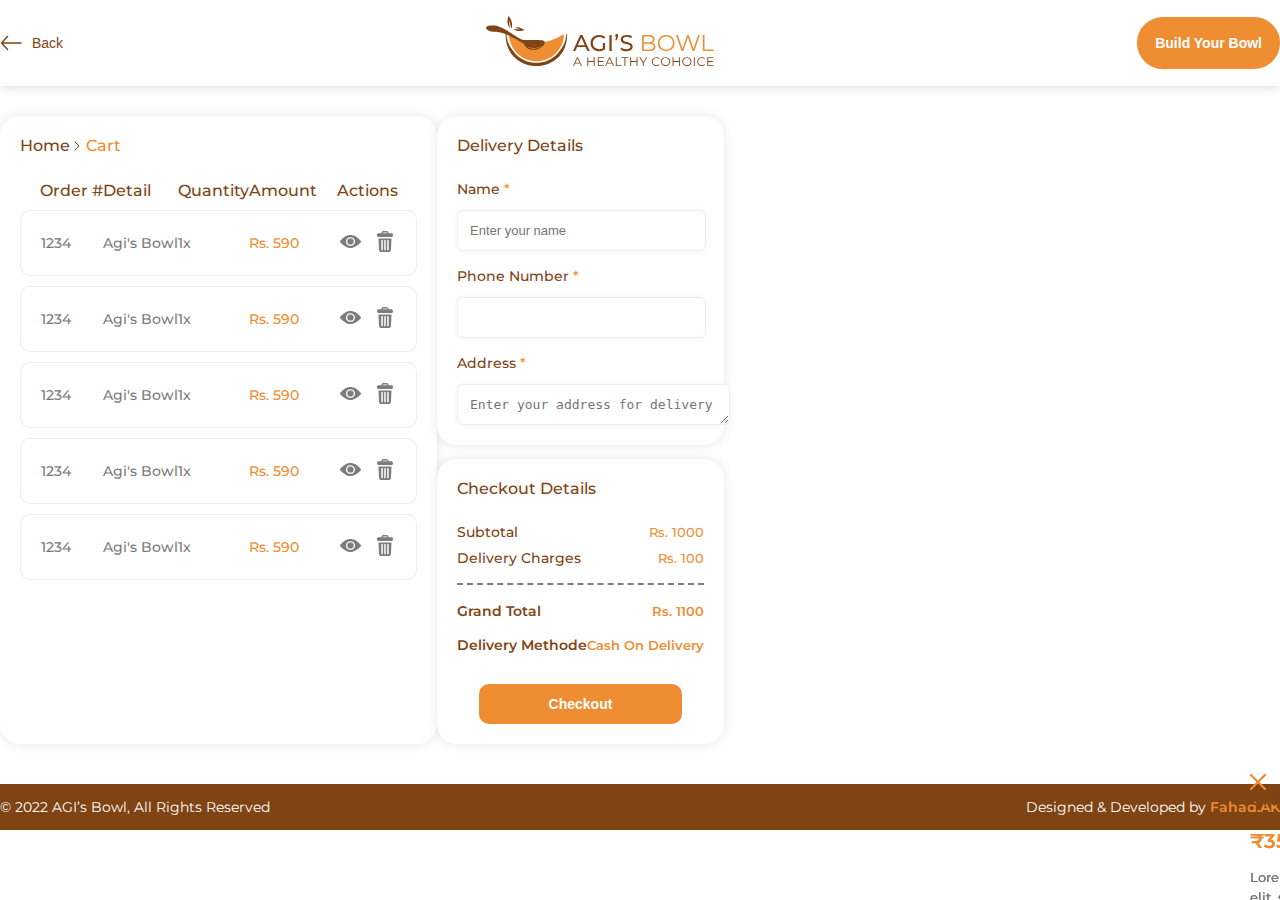
<file: pages/cart.html>
<!DOCTYPE html>
<html lang="en">

    <head>

        <head>
            <meta charset="UTF-8">
            <meta http-equiv="X-UA-Compatible" content="IE=edge">
            <meta name="viewport" content="width=device-width, initial-scale=1.0">
            <title>Cart | Agi's Bowl</title>

            <link rel="icon" type="image/x-icon" href="../media/svg/favicon.svg">

            <!------------ Styles ------------>
            <link rel="stylesheet" href="../styles/styles.css">
            <link rel="stylesheet" href="../dependencies/wow/css/animate.css">
            <link href="https://fonts.googleapis.com/css2?family=Montserrat:wght@100;300;400;500;600;700&display=swap"
                rel="stylesheet">

            <!------------ Styles ------------>

            <!------------ Bootstrap 5 ------------>
            <link rel="stylesheet" href="../dependencies/sweetalert2/sweetalert2.min.css">

            <link href="https://cdn.jsdelivr.net/npm/bootstrap@5.2.0/dist/css/bootstrap.min.css" rel="stylesheet"
                integrity="sha384-gH2yIJqKdNHPEq0n4Mqa/HGKIhSkIHeL5AyhkYV8i59U5AR6csBvApHHNl/vI1Bx"
                crossorigin="anonymous">
            <script src="https://cdn.jsdelivr.net/npm/bootstrap@5.2.0/dist/js/bootstrap.bundle.min.js"
                integrity="sha384-A3rJD856KowSb7dwlZdYEkO39Gagi7vIsF0jrRAoQmDKKtQBHUuLZ9AsSv4jD4Xa"
                crossorigin="anonymous" defer></script>

            <!------------ Bootstrap 5 ------------>

            <!------------ jQuery ------------>
            <script src="https://ajax.googleapis.com/ajax/libs/jquery/3.6.0/jquery.min.js"></script>
            <!------------ jQuery ------------>


            <script src="../dependencies/wow/js/wow.min.js" defer></script>

            <script src="../assets/app.js" defer></script>

            <script src="../dependencies/sweetalert2/sweetalret2.min.js" async></script>




        </head>
    </head>

    <body>


        <div class="container-fluid cart-container">



            <header id="header-cart-fixed">
                <div class="header-inner container">
                    <button class="back-page" onclick="location.href = '../index.html';">

                        <img src="../media/svg/cart/back_page.svg" alt="">
                        <h1>Back</h1>
                    </button>
                    <a href="../index.html"><img src="../media/svg/logo_header.svg" alt="" class="header_logo"></a>

                    <button type="button" class="build-bowl-btn" data-bs-toggle="modal" data-bs-target="#order-modal">
                        Build Your Bowl
                    </button>
                    <button type="button" class="build-bowl-btn build-bowl-btn-small" data-bs-toggle="modal"
                        data-bs-target="#order-modal">
                        <img src="../media/svg/build-bowl-small.svg" alt="">
                    </button>
                </div>
            </header>

            <div class="page-content container">

                <div class="cart-body row container">
                    <div class="cart-summary col-md-8 box-style">
                        <div class="head">
                            <div class="breadcrumbs">
                                <a href="../index.html" class="main">Home <img src="../media/svg/cart/arrow.svg"
                                        alt=""></a>
                                <span>Cart</span>

                            </div>
                        </div>

                        <div class="cart-wrapper">
                            <table class="cart-table">
                                <!------- Table Head ------->

                                <tr class="table-head">
                                    <th>Order #</th>
                                    <th>Detail</th>
                                    <th>Quantity</th>
                                    <th>Amount</th>
                                    <th>Actions</th>
                                </tr>

                                <!------- Table Head ------->

                                <!------- Table Rows ------->

                                <tr class="table-row">
                                    <td class="order-no">1234</td>
                                    <td class="detail">Agi's Bowl</td>
                                    <td class="quantity">1x</td>
                                    <td class="amount">Rs. 590</td>
                                    <td class="actions">
                                        <button class="view-item" data-bs-toggle="modal" data-bs-target="#update-modal">
                                            <svg width="21" height="13" viewBox="0 0 21 13" fill="none"
                                                xmlns="http://www.w3.org/2000/svg">
                                                <path fill-rule="evenodd" clip-rule="evenodd"
                                                    d="M11.4389 0.0256093C14.1277 0.3416 16.9222 1.86079 19.5124 4.41479C20.6568 5.54312 20.934 5.9085 20.9936 6.36668C21.0255 6.61219 20.9356 6.98697 20.7929 7.20367C20.5071 7.6376 18.935 9.20052 18.135 9.84614C15.9859 11.5803 14.019 12.5546 11.9525 12.9085C11.4988 12.9862 11.2791 13 10.4939 13C9.44832 13 8.91596 12.9317 8.00814 12.6808C5.58982 12.0127 2.97194 10.2677 0.725885 7.82681C0.131649 7.181 -0.00287056 6.93553 4.57764e-05 6.50247C0.00374413 5.96097 0.223312 5.65011 1.47535 4.41392C3.93867 1.98177 6.5494 0.508011 9.15393 0.0793017C9.5989 0.00605253 10.9938 -0.0267003 11.4389 0.0256093ZM9.63633 2.2217C8.24973 2.45749 7.00205 3.39088 6.38735 4.6522C5.78424 5.88981 5.80474 7.22078 6.44607 8.45958C7.41308 10.3275 9.63239 11.2744 11.7184 10.7091C12.219 10.5735 12.9154 10.2294 13.3211 9.91729C15.4347 8.29115 15.6192 5.28908 13.7192 3.43991C12.6411 2.3906 11.1897 1.95755 9.63633 2.2217ZM11.2137 3.47725C12.3953 3.73607 13.3631 4.66994 13.6402 5.81873C13.7222 6.15875 13.7223 6.84723 13.6404 7.18673C13.3302 8.47333 12.213 9.43323 10.8532 9.58167C9.22259 9.75969 7.72041 8.73349 7.34735 7.18673C7.26546 6.84723 7.26558 6.15875 7.34763 5.81873C7.59929 4.77523 8.39876 3.92267 9.45875 3.56753C9.77882 3.46026 9.87578 3.44655 10.3912 3.43545C10.7746 3.42723 11.0488 3.44114 11.2137 3.47725Z"
                                                    fill="currentColor" />
                                            </svg>


                                        </button>
                                        <button class="remove-item">
                                            <svg width="16" height="21" viewBox="0 0 16 21" fill="none"
                                                xmlns="http://www.w3.org/2000/svg">
                                                <path fill-rule="evenodd" clip-rule="evenodd"
                                                    d="M6.22478 0.0253359C5.25538 0.156224 4.47281 0.982335 4.33512 2.02015L4.30557 2.24283H2.97969C1.51285 2.24283 1.23666 2.27457 0.839885 2.48872C0.513106 2.66508 0.330006 2.87092 0.143078 3.27198C0.00885288 3.55991 0 3.61223 0 4.11801C0 4.62558 0.0085303 4.67537 0.145291 4.96893C0.395389 5.5056 0.814571 5.83545 1.38209 5.94214C1.76231 6.01359 14.2361 6.01368 14.6198 5.94224C15.1985 5.83446 15.6102 5.50335 15.872 4.93513C15.9887 4.68174 16 4.60941 16 4.11801C16 3.62662 15.9887 3.55429 15.872 3.3009C15.6102 2.73268 15.1985 2.40157 14.6198 2.29379C14.463 2.26458 13.7691 2.24283 12.9944 2.24283H11.6427V2.06385C11.6427 1.8212 11.5234 1.42516 11.3647 1.14074C11.0568 0.589063 10.4154 0.138691 9.79827 0.040853C9.51917 -0.00340134 6.53363 -0.01634 6.22478 0.0253359ZM9.79818 1.56303C9.97021 1.65346 10.1583 1.90502 10.1956 2.09441L10.2248 2.24283H8.00576H5.78674V2.13257C5.78674 1.98462 5.96099 1.7302 6.15202 1.59936C6.30677 1.49332 6.31659 1.49276 7.98607 1.49276C9.3873 1.49276 9.68659 1.50439 9.79818 1.56303ZM1.49874 7.66914C1.49888 7.76585 1.62292 10.378 1.77443 13.474C2.02084 18.5094 2.05976 19.1355 2.14354 19.4113C2.37754 20.1817 3.00436 20.7561 3.79739 20.927C4.24913 21.0243 11.7509 21.0243 12.2026 20.927C12.9951 20.7562 13.6225 20.1817 13.8561 19.4126C13.9393 19.1386 13.979 18.501 14.2253 13.4753C14.3772 10.3786 14.5014 7.76585 14.5014 7.66914L14.5014 7.49334H8H1.49856L1.49874 7.66914ZM5.42146 9.10009C5.50704 9.15869 5.62425 9.27786 5.68189 9.36487L5.78674 9.52304V14.244V18.965L5.68189 19.1231C5.35128 19.6219 4.7467 19.6219 4.41609 19.1231L4.31124 18.965V14.244V9.52304L4.41609 9.36487C4.57711 9.12189 4.79594 8.99349 5.04899 8.99349C5.19825 8.99349 5.31444 9.02673 5.42146 9.10009ZM8.37247 9.10009C8.45805 9.15869 8.57526 9.27786 8.6329 9.36487L8.73775 9.52304V14.244V18.965L8.6329 19.1231C8.30229 19.6219 7.69771 19.6219 7.3671 19.1231L7.26225 18.965V14.244V9.52304L7.3671 9.36487C7.52812 9.12189 7.74695 8.99349 8 8.99349C8.14926 8.99349 8.26545 9.02673 8.37247 9.10009ZM11.3235 9.10009C11.4091 9.15869 11.5263 9.27786 11.5839 9.36487L11.6888 9.52304V14.244V18.965L11.5839 19.1231C11.2533 19.6219 10.6487 19.6219 10.3181 19.1231L10.2133 18.965V14.244V9.52304L10.3181 9.36487C10.4791 9.12189 10.698 8.99349 10.951 8.99349C11.1003 8.99349 11.2165 9.02673 11.3235 9.10009Z"
                                                    fill="currentColor" />
                                            </svg>

                                        </button>

                                    </td>
                                </tr>
                                <tr class="table-row">
                                    <td class="order-no">1234</td>
                                    <td class="detail">Agi's Bowl</td>
                                    <td class="quantity">1x</td>
                                    <td class="amount">Rs. 590</td>
                                    <td class="actions">
                                        <button class="view-item" data-bs-toggle="modal" data-bs-target="#update-modal">
                                            <svg width="21" height="13" viewBox="0 0 21 13" fill="none"
                                                xmlns="http://www.w3.org/2000/svg">
                                                <path fill-rule="evenodd" clip-rule="evenodd"
                                                    d="M11.4389 0.0256093C14.1277 0.3416 16.9222 1.86079 19.5124 4.41479C20.6568 5.54312 20.934 5.9085 20.9936 6.36668C21.0255 6.61219 20.9356 6.98697 20.7929 7.20367C20.5071 7.6376 18.935 9.20052 18.135 9.84614C15.9859 11.5803 14.019 12.5546 11.9525 12.9085C11.4988 12.9862 11.2791 13 10.4939 13C9.44832 13 8.91596 12.9317 8.00814 12.6808C5.58982 12.0127 2.97194 10.2677 0.725885 7.82681C0.131649 7.181 -0.00287056 6.93553 4.57764e-05 6.50247C0.00374413 5.96097 0.223312 5.65011 1.47535 4.41392C3.93867 1.98177 6.5494 0.508011 9.15393 0.0793017C9.5989 0.00605253 10.9938 -0.0267003 11.4389 0.0256093ZM9.63633 2.2217C8.24973 2.45749 7.00205 3.39088 6.38735 4.6522C5.78424 5.88981 5.80474 7.22078 6.44607 8.45958C7.41308 10.3275 9.63239 11.2744 11.7184 10.7091C12.219 10.5735 12.9154 10.2294 13.3211 9.91729C15.4347 8.29115 15.6192 5.28908 13.7192 3.43991C12.6411 2.3906 11.1897 1.95755 9.63633 2.2217ZM11.2137 3.47725C12.3953 3.73607 13.3631 4.66994 13.6402 5.81873C13.7222 6.15875 13.7223 6.84723 13.6404 7.18673C13.3302 8.47333 12.213 9.43323 10.8532 9.58167C9.22259 9.75969 7.72041 8.73349 7.34735 7.18673C7.26546 6.84723 7.26558 6.15875 7.34763 5.81873C7.59929 4.77523 8.39876 3.92267 9.45875 3.56753C9.77882 3.46026 9.87578 3.44655 10.3912 3.43545C10.7746 3.42723 11.0488 3.44114 11.2137 3.47725Z"
                                                    fill="currentColor" />
                                            </svg>


                                        </button>
                                        <button class="remove-item">
                                            <svg width="16" height="21" viewBox="0 0 16 21" fill="none"
                                                xmlns="http://www.w3.org/2000/svg">
                                                <path fill-rule="evenodd" clip-rule="evenodd"
                                                    d="M6.22478 0.0253359C5.25538 0.156224 4.47281 0.982335 4.33512 2.02015L4.30557 2.24283H2.97969C1.51285 2.24283 1.23666 2.27457 0.839885 2.48872C0.513106 2.66508 0.330006 2.87092 0.143078 3.27198C0.00885288 3.55991 0 3.61223 0 4.11801C0 4.62558 0.0085303 4.67537 0.145291 4.96893C0.395389 5.5056 0.814571 5.83545 1.38209 5.94214C1.76231 6.01359 14.2361 6.01368 14.6198 5.94224C15.1985 5.83446 15.6102 5.50335 15.872 4.93513C15.9887 4.68174 16 4.60941 16 4.11801C16 3.62662 15.9887 3.55429 15.872 3.3009C15.6102 2.73268 15.1985 2.40157 14.6198 2.29379C14.463 2.26458 13.7691 2.24283 12.9944 2.24283H11.6427V2.06385C11.6427 1.8212 11.5234 1.42516 11.3647 1.14074C11.0568 0.589063 10.4154 0.138691 9.79827 0.040853C9.51917 -0.00340134 6.53363 -0.01634 6.22478 0.0253359ZM9.79818 1.56303C9.97021 1.65346 10.1583 1.90502 10.1956 2.09441L10.2248 2.24283H8.00576H5.78674V2.13257C5.78674 1.98462 5.96099 1.7302 6.15202 1.59936C6.30677 1.49332 6.31659 1.49276 7.98607 1.49276C9.3873 1.49276 9.68659 1.50439 9.79818 1.56303ZM1.49874 7.66914C1.49888 7.76585 1.62292 10.378 1.77443 13.474C2.02084 18.5094 2.05976 19.1355 2.14354 19.4113C2.37754 20.1817 3.00436 20.7561 3.79739 20.927C4.24913 21.0243 11.7509 21.0243 12.2026 20.927C12.9951 20.7562 13.6225 20.1817 13.8561 19.4126C13.9393 19.1386 13.979 18.501 14.2253 13.4753C14.3772 10.3786 14.5014 7.76585 14.5014 7.66914L14.5014 7.49334H8H1.49856L1.49874 7.66914ZM5.42146 9.10009C5.50704 9.15869 5.62425 9.27786 5.68189 9.36487L5.78674 9.52304V14.244V18.965L5.68189 19.1231C5.35128 19.6219 4.7467 19.6219 4.41609 19.1231L4.31124 18.965V14.244V9.52304L4.41609 9.36487C4.57711 9.12189 4.79594 8.99349 5.04899 8.99349C5.19825 8.99349 5.31444 9.02673 5.42146 9.10009ZM8.37247 9.10009C8.45805 9.15869 8.57526 9.27786 8.6329 9.36487L8.73775 9.52304V14.244V18.965L8.6329 19.1231C8.30229 19.6219 7.69771 19.6219 7.3671 19.1231L7.26225 18.965V14.244V9.52304L7.3671 9.36487C7.52812 9.12189 7.74695 8.99349 8 8.99349C8.14926 8.99349 8.26545 9.02673 8.37247 9.10009ZM11.3235 9.10009C11.4091 9.15869 11.5263 9.27786 11.5839 9.36487L11.6888 9.52304V14.244V18.965L11.5839 19.1231C11.2533 19.6219 10.6487 19.6219 10.3181 19.1231L10.2133 18.965V14.244V9.52304L10.3181 9.36487C10.4791 9.12189 10.698 8.99349 10.951 8.99349C11.1003 8.99349 11.2165 9.02673 11.3235 9.10009Z"
                                                    fill="currentColor" />
                                            </svg>

                                        </button>

                                    </td>
                                </tr>
                                <tr class="table-row">
                                    <td class="order-no">1234</td>
                                    <td class="detail">Agi's Bowl</td>
                                    <td class="quantity">1x</td>
                                    <td class="amount">Rs. 590</td>
                                    <td class="actions">
                                        <button class="view-item" data-bs-toggle="modal" data-bs-target="#update-modal">
                                            <svg width="21" height="13" viewBox="0 0 21 13" fill="none"
                                                xmlns="http://www.w3.org/2000/svg">
                                                <path fill-rule="evenodd" clip-rule="evenodd"
                                                    d="M11.4389 0.0256093C14.1277 0.3416 16.9222 1.86079 19.5124 4.41479C20.6568 5.54312 20.934 5.9085 20.9936 6.36668C21.0255 6.61219 20.9356 6.98697 20.7929 7.20367C20.5071 7.6376 18.935 9.20052 18.135 9.84614C15.9859 11.5803 14.019 12.5546 11.9525 12.9085C11.4988 12.9862 11.2791 13 10.4939 13C9.44832 13 8.91596 12.9317 8.00814 12.6808C5.58982 12.0127 2.97194 10.2677 0.725885 7.82681C0.131649 7.181 -0.00287056 6.93553 4.57764e-05 6.50247C0.00374413 5.96097 0.223312 5.65011 1.47535 4.41392C3.93867 1.98177 6.5494 0.508011 9.15393 0.0793017C9.5989 0.00605253 10.9938 -0.0267003 11.4389 0.0256093ZM9.63633 2.2217C8.24973 2.45749 7.00205 3.39088 6.38735 4.6522C5.78424 5.88981 5.80474 7.22078 6.44607 8.45958C7.41308 10.3275 9.63239 11.2744 11.7184 10.7091C12.219 10.5735 12.9154 10.2294 13.3211 9.91729C15.4347 8.29115 15.6192 5.28908 13.7192 3.43991C12.6411 2.3906 11.1897 1.95755 9.63633 2.2217ZM11.2137 3.47725C12.3953 3.73607 13.3631 4.66994 13.6402 5.81873C13.7222 6.15875 13.7223 6.84723 13.6404 7.18673C13.3302 8.47333 12.213 9.43323 10.8532 9.58167C9.22259 9.75969 7.72041 8.73349 7.34735 7.18673C7.26546 6.84723 7.26558 6.15875 7.34763 5.81873C7.59929 4.77523 8.39876 3.92267 9.45875 3.56753C9.77882 3.46026 9.87578 3.44655 10.3912 3.43545C10.7746 3.42723 11.0488 3.44114 11.2137 3.47725Z"
                                                    fill="currentColor" />
                                            </svg>


                                        </button>
                                        <button class="remove-item">
                                            <svg width="16" height="21" viewBox="0 0 16 21" fill="none"
                                                xmlns="http://www.w3.org/2000/svg">
                                                <path fill-rule="evenodd" clip-rule="evenodd"
                                                    d="M6.22478 0.0253359C5.25538 0.156224 4.47281 0.982335 4.33512 2.02015L4.30557 2.24283H2.97969C1.51285 2.24283 1.23666 2.27457 0.839885 2.48872C0.513106 2.66508 0.330006 2.87092 0.143078 3.27198C0.00885288 3.55991 0 3.61223 0 4.11801C0 4.62558 0.0085303 4.67537 0.145291 4.96893C0.395389 5.5056 0.814571 5.83545 1.38209 5.94214C1.76231 6.01359 14.2361 6.01368 14.6198 5.94224C15.1985 5.83446 15.6102 5.50335 15.872 4.93513C15.9887 4.68174 16 4.60941 16 4.11801C16 3.62662 15.9887 3.55429 15.872 3.3009C15.6102 2.73268 15.1985 2.40157 14.6198 2.29379C14.463 2.26458 13.7691 2.24283 12.9944 2.24283H11.6427V2.06385C11.6427 1.8212 11.5234 1.42516 11.3647 1.14074C11.0568 0.589063 10.4154 0.138691 9.79827 0.040853C9.51917 -0.00340134 6.53363 -0.01634 6.22478 0.0253359ZM9.79818 1.56303C9.97021 1.65346 10.1583 1.90502 10.1956 2.09441L10.2248 2.24283H8.00576H5.78674V2.13257C5.78674 1.98462 5.96099 1.7302 6.15202 1.59936C6.30677 1.49332 6.31659 1.49276 7.98607 1.49276C9.3873 1.49276 9.68659 1.50439 9.79818 1.56303ZM1.49874 7.66914C1.49888 7.76585 1.62292 10.378 1.77443 13.474C2.02084 18.5094 2.05976 19.1355 2.14354 19.4113C2.37754 20.1817 3.00436 20.7561 3.79739 20.927C4.24913 21.0243 11.7509 21.0243 12.2026 20.927C12.9951 20.7562 13.6225 20.1817 13.8561 19.4126C13.9393 19.1386 13.979 18.501 14.2253 13.4753C14.3772 10.3786 14.5014 7.76585 14.5014 7.66914L14.5014 7.49334H8H1.49856L1.49874 7.66914ZM5.42146 9.10009C5.50704 9.15869 5.62425 9.27786 5.68189 9.36487L5.78674 9.52304V14.244V18.965L5.68189 19.1231C5.35128 19.6219 4.7467 19.6219 4.41609 19.1231L4.31124 18.965V14.244V9.52304L4.41609 9.36487C4.57711 9.12189 4.79594 8.99349 5.04899 8.99349C5.19825 8.99349 5.31444 9.02673 5.42146 9.10009ZM8.37247 9.10009C8.45805 9.15869 8.57526 9.27786 8.6329 9.36487L8.73775 9.52304V14.244V18.965L8.6329 19.1231C8.30229 19.6219 7.69771 19.6219 7.3671 19.1231L7.26225 18.965V14.244V9.52304L7.3671 9.36487C7.52812 9.12189 7.74695 8.99349 8 8.99349C8.14926 8.99349 8.26545 9.02673 8.37247 9.10009ZM11.3235 9.10009C11.4091 9.15869 11.5263 9.27786 11.5839 9.36487L11.6888 9.52304V14.244V18.965L11.5839 19.1231C11.2533 19.6219 10.6487 19.6219 10.3181 19.1231L10.2133 18.965V14.244V9.52304L10.3181 9.36487C10.4791 9.12189 10.698 8.99349 10.951 8.99349C11.1003 8.99349 11.2165 9.02673 11.3235 9.10009Z"
                                                    fill="currentColor" />
                                            </svg>

                                        </button>

                                    </td>
                                </tr>
                                <tr class="table-row">
                                    <td class="order-no">1234</td>
                                    <td class="detail">Agi's Bowl</td>
                                    <td class="quantity">1x</td>
                                    <td class="amount">Rs. 590</td>
                                    <td class="actions">
                                        <button class="view-item" data-bs-toggle="modal" data-bs-target="#update-modal">
                                            <svg width="21" height="13" viewBox="0 0 21 13" fill="none"
                                                xmlns="http://www.w3.org/2000/svg">
                                                <path fill-rule="evenodd" clip-rule="evenodd"
                                                    d="M11.4389 0.0256093C14.1277 0.3416 16.9222 1.86079 19.5124 4.41479C20.6568 5.54312 20.934 5.9085 20.9936 6.36668C21.0255 6.61219 20.9356 6.98697 20.7929 7.20367C20.5071 7.6376 18.935 9.20052 18.135 9.84614C15.9859 11.5803 14.019 12.5546 11.9525 12.9085C11.4988 12.9862 11.2791 13 10.4939 13C9.44832 13 8.91596 12.9317 8.00814 12.6808C5.58982 12.0127 2.97194 10.2677 0.725885 7.82681C0.131649 7.181 -0.00287056 6.93553 4.57764e-05 6.50247C0.00374413 5.96097 0.223312 5.65011 1.47535 4.41392C3.93867 1.98177 6.5494 0.508011 9.15393 0.0793017C9.5989 0.00605253 10.9938 -0.0267003 11.4389 0.0256093ZM9.63633 2.2217C8.24973 2.45749 7.00205 3.39088 6.38735 4.6522C5.78424 5.88981 5.80474 7.22078 6.44607 8.45958C7.41308 10.3275 9.63239 11.2744 11.7184 10.7091C12.219 10.5735 12.9154 10.2294 13.3211 9.91729C15.4347 8.29115 15.6192 5.28908 13.7192 3.43991C12.6411 2.3906 11.1897 1.95755 9.63633 2.2217ZM11.2137 3.47725C12.3953 3.73607 13.3631 4.66994 13.6402 5.81873C13.7222 6.15875 13.7223 6.84723 13.6404 7.18673C13.3302 8.47333 12.213 9.43323 10.8532 9.58167C9.22259 9.75969 7.72041 8.73349 7.34735 7.18673C7.26546 6.84723 7.26558 6.15875 7.34763 5.81873C7.59929 4.77523 8.39876 3.92267 9.45875 3.56753C9.77882 3.46026 9.87578 3.44655 10.3912 3.43545C10.7746 3.42723 11.0488 3.44114 11.2137 3.47725Z"
                                                    fill="currentColor" />
                                            </svg>


                                        </button>
                                        <button class="remove-item">
                                            <svg width="16" height="21" viewBox="0 0 16 21" fill="none"
                                                xmlns="http://www.w3.org/2000/svg">
                                                <path fill-rule="evenodd" clip-rule="evenodd"
                                                    d="M6.22478 0.0253359C5.25538 0.156224 4.47281 0.982335 4.33512 2.02015L4.30557 2.24283H2.97969C1.51285 2.24283 1.23666 2.27457 0.839885 2.48872C0.513106 2.66508 0.330006 2.87092 0.143078 3.27198C0.00885288 3.55991 0 3.61223 0 4.11801C0 4.62558 0.0085303 4.67537 0.145291 4.96893C0.395389 5.5056 0.814571 5.83545 1.38209 5.94214C1.76231 6.01359 14.2361 6.01368 14.6198 5.94224C15.1985 5.83446 15.6102 5.50335 15.872 4.93513C15.9887 4.68174 16 4.60941 16 4.11801C16 3.62662 15.9887 3.55429 15.872 3.3009C15.6102 2.73268 15.1985 2.40157 14.6198 2.29379C14.463 2.26458 13.7691 2.24283 12.9944 2.24283H11.6427V2.06385C11.6427 1.8212 11.5234 1.42516 11.3647 1.14074C11.0568 0.589063 10.4154 0.138691 9.79827 0.040853C9.51917 -0.00340134 6.53363 -0.01634 6.22478 0.0253359ZM9.79818 1.56303C9.97021 1.65346 10.1583 1.90502 10.1956 2.09441L10.2248 2.24283H8.00576H5.78674V2.13257C5.78674 1.98462 5.96099 1.7302 6.15202 1.59936C6.30677 1.49332 6.31659 1.49276 7.98607 1.49276C9.3873 1.49276 9.68659 1.50439 9.79818 1.56303ZM1.49874 7.66914C1.49888 7.76585 1.62292 10.378 1.77443 13.474C2.02084 18.5094 2.05976 19.1355 2.14354 19.4113C2.37754 20.1817 3.00436 20.7561 3.79739 20.927C4.24913 21.0243 11.7509 21.0243 12.2026 20.927C12.9951 20.7562 13.6225 20.1817 13.8561 19.4126C13.9393 19.1386 13.979 18.501 14.2253 13.4753C14.3772 10.3786 14.5014 7.76585 14.5014 7.66914L14.5014 7.49334H8H1.49856L1.49874 7.66914ZM5.42146 9.10009C5.50704 9.15869 5.62425 9.27786 5.68189 9.36487L5.78674 9.52304V14.244V18.965L5.68189 19.1231C5.35128 19.6219 4.7467 19.6219 4.41609 19.1231L4.31124 18.965V14.244V9.52304L4.41609 9.36487C4.57711 9.12189 4.79594 8.99349 5.04899 8.99349C5.19825 8.99349 5.31444 9.02673 5.42146 9.10009ZM8.37247 9.10009C8.45805 9.15869 8.57526 9.27786 8.6329 9.36487L8.73775 9.52304V14.244V18.965L8.6329 19.1231C8.30229 19.6219 7.69771 19.6219 7.3671 19.1231L7.26225 18.965V14.244V9.52304L7.3671 9.36487C7.52812 9.12189 7.74695 8.99349 8 8.99349C8.14926 8.99349 8.26545 9.02673 8.37247 9.10009ZM11.3235 9.10009C11.4091 9.15869 11.5263 9.27786 11.5839 9.36487L11.6888 9.52304V14.244V18.965L11.5839 19.1231C11.2533 19.6219 10.6487 19.6219 10.3181 19.1231L10.2133 18.965V14.244V9.52304L10.3181 9.36487C10.4791 9.12189 10.698 8.99349 10.951 8.99349C11.1003 8.99349 11.2165 9.02673 11.3235 9.10009Z"
                                                    fill="currentColor" />
                                            </svg>

                                        </button>

                                    </td>
                                </tr>
                                <tr class="table-row">
                                    <td class="order-no">1234</td>
                                    <td class="detail">Agi's Bowl</td>
                                    <td class="quantity">1x</td>
                                    <td class="amount">Rs. 590</td>
                                    <td class="actions">
                                        <button class="view-item" data-bs-toggle="modal" data-bs-target="#update-modal">
                                            <svg width="21" height="13" viewBox="0 0 21 13" fill="none"
                                                xmlns="http://www.w3.org/2000/svg">
                                                <path fill-rule="evenodd" clip-rule="evenodd"
                                                    d="M11.4389 0.0256093C14.1277 0.3416 16.9222 1.86079 19.5124 4.41479C20.6568 5.54312 20.934 5.9085 20.9936 6.36668C21.0255 6.61219 20.9356 6.98697 20.7929 7.20367C20.5071 7.6376 18.935 9.20052 18.135 9.84614C15.9859 11.5803 14.019 12.5546 11.9525 12.9085C11.4988 12.9862 11.2791 13 10.4939 13C9.44832 13 8.91596 12.9317 8.00814 12.6808C5.58982 12.0127 2.97194 10.2677 0.725885 7.82681C0.131649 7.181 -0.00287056 6.93553 4.57764e-05 6.50247C0.00374413 5.96097 0.223312 5.65011 1.47535 4.41392C3.93867 1.98177 6.5494 0.508011 9.15393 0.0793017C9.5989 0.00605253 10.9938 -0.0267003 11.4389 0.0256093ZM9.63633 2.2217C8.24973 2.45749 7.00205 3.39088 6.38735 4.6522C5.78424 5.88981 5.80474 7.22078 6.44607 8.45958C7.41308 10.3275 9.63239 11.2744 11.7184 10.7091C12.219 10.5735 12.9154 10.2294 13.3211 9.91729C15.4347 8.29115 15.6192 5.28908 13.7192 3.43991C12.6411 2.3906 11.1897 1.95755 9.63633 2.2217ZM11.2137 3.47725C12.3953 3.73607 13.3631 4.66994 13.6402 5.81873C13.7222 6.15875 13.7223 6.84723 13.6404 7.18673C13.3302 8.47333 12.213 9.43323 10.8532 9.58167C9.22259 9.75969 7.72041 8.73349 7.34735 7.18673C7.26546 6.84723 7.26558 6.15875 7.34763 5.81873C7.59929 4.77523 8.39876 3.92267 9.45875 3.56753C9.77882 3.46026 9.87578 3.44655 10.3912 3.43545C10.7746 3.42723 11.0488 3.44114 11.2137 3.47725Z"
                                                    fill="currentColor" />
                                            </svg>


                                        </button>
                                        <button class="remove-item">
                                            <svg width="16" height="21" viewBox="0 0 16 21" fill="none"
                                                xmlns="http://www.w3.org/2000/svg">
                                                <path fill-rule="evenodd" clip-rule="evenodd"
                                                    d="M6.22478 0.0253359C5.25538 0.156224 4.47281 0.982335 4.33512 2.02015L4.30557 2.24283H2.97969C1.51285 2.24283 1.23666 2.27457 0.839885 2.48872C0.513106 2.66508 0.330006 2.87092 0.143078 3.27198C0.00885288 3.55991 0 3.61223 0 4.11801C0 4.62558 0.0085303 4.67537 0.145291 4.96893C0.395389 5.5056 0.814571 5.83545 1.38209 5.94214C1.76231 6.01359 14.2361 6.01368 14.6198 5.94224C15.1985 5.83446 15.6102 5.50335 15.872 4.93513C15.9887 4.68174 16 4.60941 16 4.11801C16 3.62662 15.9887 3.55429 15.872 3.3009C15.6102 2.73268 15.1985 2.40157 14.6198 2.29379C14.463 2.26458 13.7691 2.24283 12.9944 2.24283H11.6427V2.06385C11.6427 1.8212 11.5234 1.42516 11.3647 1.14074C11.0568 0.589063 10.4154 0.138691 9.79827 0.040853C9.51917 -0.00340134 6.53363 -0.01634 6.22478 0.0253359ZM9.79818 1.56303C9.97021 1.65346 10.1583 1.90502 10.1956 2.09441L10.2248 2.24283H8.00576H5.78674V2.13257C5.78674 1.98462 5.96099 1.7302 6.15202 1.59936C6.30677 1.49332 6.31659 1.49276 7.98607 1.49276C9.3873 1.49276 9.68659 1.50439 9.79818 1.56303ZM1.49874 7.66914C1.49888 7.76585 1.62292 10.378 1.77443 13.474C2.02084 18.5094 2.05976 19.1355 2.14354 19.4113C2.37754 20.1817 3.00436 20.7561 3.79739 20.927C4.24913 21.0243 11.7509 21.0243 12.2026 20.927C12.9951 20.7562 13.6225 20.1817 13.8561 19.4126C13.9393 19.1386 13.979 18.501 14.2253 13.4753C14.3772 10.3786 14.5014 7.76585 14.5014 7.66914L14.5014 7.49334H8H1.49856L1.49874 7.66914ZM5.42146 9.10009C5.50704 9.15869 5.62425 9.27786 5.68189 9.36487L5.78674 9.52304V14.244V18.965L5.68189 19.1231C5.35128 19.6219 4.7467 19.6219 4.41609 19.1231L4.31124 18.965V14.244V9.52304L4.41609 9.36487C4.57711 9.12189 4.79594 8.99349 5.04899 8.99349C5.19825 8.99349 5.31444 9.02673 5.42146 9.10009ZM8.37247 9.10009C8.45805 9.15869 8.57526 9.27786 8.6329 9.36487L8.73775 9.52304V14.244V18.965L8.6329 19.1231C8.30229 19.6219 7.69771 19.6219 7.3671 19.1231L7.26225 18.965V14.244V9.52304L7.3671 9.36487C7.52812 9.12189 7.74695 8.99349 8 8.99349C8.14926 8.99349 8.26545 9.02673 8.37247 9.10009ZM11.3235 9.10009C11.4091 9.15869 11.5263 9.27786 11.5839 9.36487L11.6888 9.52304V14.244V18.965L11.5839 19.1231C11.2533 19.6219 10.6487 19.6219 10.3181 19.1231L10.2133 18.965V14.244V9.52304L10.3181 9.36487C10.4791 9.12189 10.698 8.99349 10.951 8.99349C11.1003 8.99349 11.2165 9.02673 11.3235 9.10009Z"
                                                    fill="currentColor" />
                                            </svg>

                                        </button>

                                    </td>
                                </tr>

                                <!------- Table Rows ------->
                            </table>
                        </div>



                    </div>
                    <div class="order-details col-md-4">
                        <div class="delivery-details box-style">
                            <div class="head">
                                <h1>Delivery Details</h1>
                            </div>
                            <form action="delivery-details">
                                <div class="field-group">
                                    <label for="Name">Name <span>*</span></label>
                                    <input type="text" placeholder="Enter your name" required>
                                </div>
                                <div class="field-group">
                                    <label for="Name">Phone Number <span>*</span></label>
                                    <input type="number" value="+91">
                                </div>
                                <div class="field-group">
                                    <label for="Name">Address <span>*</span></label>

                                    <textarea name="address" id="" rows="1"
                                        placeholder="Enter your address for delivery "></textarea>
                                </div>
                            </form>
                        </div>
                        <div class="checkout-details box-style">

                            <div class="head">
                                <h1>Checkout Details</h1>
                            </div>
                            <div class="main">
                                <div class="details-wrapper">
                                    <div class="general-details">
                                        <div class="detail sub-total">
                                            <h1>Subtotal</h1>
                                            <span>Rs. 1000</span>
                                        </div>
                                        <div class="detail delivery-charges">
                                            <h1>Delivery Charges</h1>
                                            <span>Rs. 100</span>
                                        </div>
                                    </div>

                                    <div class="line"></div>
                                    <div class="main-details">
                                        <div class="detail grand-total">
                                            <h1>Grand Total</h1>
                                            <span>Rs. 1100</span>
                                        </div>
                                        <div class="detail delivery-methode">
                                            <h1>Delivery Methode</h1>
                                            <span>Cash On Delivery</span>
                                        </div>
                                    </div>


                                </div>
                                <button class="checkout-btn">Checkout</button>
                            </div>

                        </div>

                    </div>

                </div>




                <!------------ Order Modal ------------>

                <div class="order-modal modal fade" id="order-modal" data-bs-backdrop="static" data-bs-keyboard="false"
                    tabindex="-1" aria-labelledby="staticBackdropLabel" aria-hidden="true">
                    <div class="modal-dialog">
                        <div class="modal-content">
                            <div class="modal-header">

                                <button type="button" class="btn-close" data-bs-dismiss="modal"
                                    aria-label="Close"></button>
                                <h1>Order your Healthy Bowl</h1>
                                <div></div>
                            </div>
                            <div class="modal-body">
                                <div class="head">

                                    <h1>₹359 (ext. Extra)</h1>
                                    <p>Lorem ipsum dolor sit amet, consectetur adipiscing elit, sed do eiusmod tempor
                                        incididunt ut labore et dolore magna
                                        aliqua. Ut enim ad minim veniam.</p>
                                </div>
                                <form action="" class="order-bowl">

                                    <div class="field-group base">
                                        <div class="head">
                                            <label for="quantity">Base <span>*</span> </label>
                                        </div>
                                        <p>Select any one of the following.</p>
                                        <div class="accordion" id="accordion1">
                                            <div class="accordion-item">
                                                <h2 class="accordion-header" id="headingOne">
                                                    <button class="accordion-button" type="button"
                                                        data-bs-toggle="collapse" data-bs-target="#collapseAccordion1"
                                                        aria-expanded="true" aria-controls="collapse1">
                                                        Select Base
                                                    </button>
                                                </h2>
                                                <div id="collapseAccordion1" class="accordion-collapse collapse show"
                                                    aria-labelledby="heading1" data-bs-parent="#accordion1">
                                                    <div class="accordion-body">
                                                        <div class="form-check">
                                                            <div class="option-wrapper">
                                                                <input class="form-check-input" type="radio"
                                                                    name="baseSelection" value="option1">
                                                                <label class="form-check-label">
                                                                    White Rice
                                                                </label>
                                                            </div>

                                                        </div>
                                                        <div class="form-check">
                                                            <div class="option-wrapper">
                                                                <input class="form-check-input" type="radio"
                                                                    name="baseSelection" value="option2">
                                                                <label class="form-check-label">
                                                                    Brown Rice
                                                                </label>
                                                            </div>

                                                        </div>

                                                    </div>
                                                </div>
                                            </div>

                                        </div>
                                    </div>

                                    <div class="field-group">
                                        <div class="head">
                                            <label for="quantity">Spreads (Choose any three)<span>*</span></label>
                                            <h1>Extra: <span>Rs. 21</span></h1>
                                        </div>

                                        <p>Select any three, more than three will be additional.</p>
                                        <div class="accordion" id="accordion2">
                                            <div class="accordion-item">
                                                <h2 class="accordion-header" id="headingOne">
                                                    <button class="accordion-button" type="button"
                                                        data-bs-toggle="collapse" data-bs-target="#collapseAccordion2"
                                                        aria-expanded="true" aria-controls="collapse2">
                                                        Choose Spreads
                                                    </button>
                                                </h2>
                                                <div id="collapseAccordion2" class="accordion-collapse collapse show"
                                                    aria-labelledby="heading2" data-bs-parent="#accordion2">
                                                    <div class="accordion-body">
                                                        <div class="form-check">
                                                            <div class="option-wrapper">
                                                                <input class="form-check-input" type="checkbox"
                                                                    name="baseSelection" value="option1">
                                                                <label class="form-check-label">
                                                                    Option 1
                                                                </label>
                                                            </div>
                                                            <span class="extra">Extra</span>


                                                        </div>
                                                        <div class="form-check">
                                                            <div class="option-wrapper">
                                                                <input class="form-check-input" type="checkbox"
                                                                    name="baseSelection" value="option2">
                                                                <label class="form-check-label">
                                                                    Option 2
                                                                </label>
                                                            </div>
                                                            <!-- <span>Extra</span> -->


                                                        </div>
                                                        <div class="form-check">
                                                            <div class="option-wrapper">
                                                                <input class="form-check-input" type="checkbox"
                                                                    name="baseSelection" value="option3">
                                                                <label class="form-check-label">
                                                                    Option 3
                                                                </label>
                                                            </div>
                                                            <!-- <span>Extra</span> -->


                                                        </div>

                                                    </div>
                                                </div>
                                            </div>

                                        </div>
                                    </div>





                                </form>

                                <div class="order-summary"></div>

                            </div>
                            <div class="modal-footer">
                                <button type="button" class="model-footer-btn add-cart-btn2">Add to Cart</button>
                            </div>
                        </div>
                    </div>
                </div>

                <!------------ Order Modal ------------>

                <!------------ Update Modal ------------>


                <div class="order-modal modal fade" id="update-modal" data-bs-backdrop="static" data-bs-keyboard="false"
                    tabindex="-1" aria-labelledby="staticBackdropLabel" aria-hidden="true">
                    <div class="modal-dialog">
                        <div class="modal-content">
                            <div class="modal-header">

                                <button type="button" class="btn-close" data-bs-dismiss="modal"
                                    aria-label="Close"></button>
                                <h1>Order your Healthy Bowl</h1>
                                <div></div>
                            </div>
                            <div class="modal-body">
                                <div class="head">

                                    <h1>₹359 (ext. Extra)</h1>
                                    <p>Lorem ipsum dolor sit amet, consectetur adipiscing elit, sed do eiusmod tempor
                                        incididunt ut labore et dolore magna
                                        aliqua. Ut enim ad minim veniam.</p>
                                </div>
                                <form action="" class="order-bowl">

                                    <div class="field-group base">
                                        <div class="head">
                                            <label for="quantity">Base <span>*</span> </label>
                                        </div>
                                        <p>Select any one of the following.</p>

                                        <div class="accordion" id="accordion1">
                                            <div class="accordion-item">
                                                <h2 class="accordion-header" id="headingOne">
                                                    <button class="accordion-button" type="button"
                                                        data-bs-toggle="collapse" data-bs-target="#collapseAccordion1"
                                                        aria-expanded="true" aria-controls="collapse1">
                                                        Select Base
                                                    </button>
                                                </h2>
                                                <div id="collapseAccordion1" class="accordion-collapse collapse show"
                                                    aria-labelledby="heading1" data-bs-parent="#accordion1">
                                                    <div class="accordion-body">
                                                        <div class="form-check">
                                                            <div class="option-wrapper">
                                                                <input class="form-check-input" type="radio"
                                                                    name="baseSelection" value="option1">
                                                                <label class="form-check-label">
                                                                    White Rice
                                                                </label>
                                                            </div>

                                                        </div>
                                                        <div class="form-check">
                                                            <div class="option-wrapper">
                                                                <input class="form-check-input" type="radio"
                                                                    name="baseSelection" value="option2">
                                                                <label class="form-check-label">
                                                                    Brown Rice
                                                                </label>
                                                            </div>

                                                        </div>

                                                    </div>
                                                </div>
                                            </div>

                                        </div>
                                    </div>

                                    <div class="field-group quantity">
                                        <div class="head">
                                            <label for="quantity">Spreads (Choose any three)<span>*</span></label>
                                            <h1>Extra: <span>Rs. 21</span></h1>
                                        </div>

                                        <p>Select any three, more than three will be additional.</p>
                                        <div class="accordion" id="accordion2">
                                            <div class="accordion-item">
                                                <h2 class="accordion-header" id="headingOne">
                                                    <button class="accordion-button" type="button"
                                                        data-bs-toggle="collapse" data-bs-target="#collapseAccordion2"
                                                        aria-expanded="true" aria-controls="collapse2">
                                                        Choose Spreads
                                                    </button>
                                                </h2>
                                                <div id="collapseAccordion2" class="accordion-collapse collapse show"
                                                    aria-labelledby="heading2" data-bs-parent="#accordion2">
                                                    <div class="accordion-body">
                                                        <div class="form-check">
                                                            <div class="option-wrapper">
                                                                <input class="form-check-input" type="checkbox"
                                                                    name="baseSelection" value="option1">
                                                                <label class="form-check-label">
                                                                    Option 1
                                                                </label>
                                                            </div>
                                                            <span class="extra">Extra</span>


                                                        </div>
                                                        <div class="form-check">
                                                            <div class="option-wrapper">
                                                                <input class="form-check-input" type="checkbox"
                                                                    name="baseSelection" value="option2">
                                                                <label class="form-check-label">
                                                                    Option 2
                                                                </label>
                                                            </div>
                                                            <!-- <span>Extra</span> -->


                                                        </div>
                                                        <div class="form-check">
                                                            <div class="option-wrapper">
                                                                <input class="form-check-input" type="checkbox"
                                                                    name="baseSelection" value="option3">
                                                                <label class="form-check-label">
                                                                    Option 3
                                                                </label>
                                                            </div>
                                                            <!-- <span>Extra</span> -->


                                                        </div>

                                                    </div>
                                                </div>
                                            </div>

                                        </div>
                                    </div>

                                </form>

                                <div class="order-summary"></div>

                            </div>
                            <div class="modal-footer">
                                <button type="button" class="model-footer-btn update-order-btn">Update</button>
                            </div>
                        </div>
                    </div>
                </div>

                <!------------ Order Modal ------------>

            </div>

            <footer class="footer-cart">
                <div class="footer-inner container">
                    <h1 class="copyright">© 2022 AGI’s Bowl, All Rights Reserved</h1>
                    <h1>Designed & Developed by <a href="https://www.linkedin.com/in/fahadahmad-khan/"
                            target="_blank">Fahad.AK</a>
                </div>
            </footer>

    </body>

</html>
</file>
<file: styles/styles.css>
body {
  font-family: "Montserrat", sans-serif !important;
}

* {
  margin: 0;
  padding: 0;
}

.container-fluid {
  padding: 0 !important;
}

a {
  text-decoration: none;
}

h1,
h2,
h3,
p {
  margin: 0 !important;
}

ul li {
  list-style: none;
}

button {
  background: none;
  border: none;
}

button:focus {
  outline: none;
}

.build-bowl-btn {
  color: #ffff;
  font-size: 20px;
  padding: 16px 20px;
  font-weight: 600;
  background: #ee8d31;
  border-radius: 38px;
  width: -webkit-fit-content;
  width: -moz-fit-content;
  width: fit-content;
  border: 2px solid #ee8d31;
  -webkit-transition: all 0.2s ease-in;
  transition: all 0.2s ease-in;
}

.build-bowl-btn:hover {
  border: 2px solid #ee8d31;
  background: none;
  color: #ee8d31;
}

.build-bowl-btn-2 {
  color: #ee8d31;
  font-size: 20px;
  padding: 16px 20px;
  font-weight: 600;
  background: none;
  border: 2px solid #ee8d31;
  border-radius: 38px;
  width: -webkit-fit-content;
  width: -moz-fit-content;
  width: fit-content;
  -webkit-transition: all 0.2s ease-in;
  transition: all 0.2s ease-in;
}

.build-bowl-btn-2:hover {
  border: 2px solid #ee8d31;
  background: #ee8d31;
  color: #ffff;
}

.order-modal .modal-dialog {
  margin-top: 0;
  margin-bottom: 0;
  height: 100%;
  position: fixed;
  right: 0;
}

.order-modal .modal-dialog .modal-content {
  height: 100%;
  width: 367px;
  padding: 30px;
  border-radius: 40px 0px 0px 40px;
}

.order-modal .modal-dialog .modal-content .modal-header {
  padding: 0;
  border: none;
}

.order-modal .modal-dialog .modal-content .modal-header .btn-close {
  display: -webkit-box;
  display: -ms-flexbox;
  display: flex;
  -webkit-box-pack: center;
      -ms-flex-pack: center;
          justify-content: center;
  -webkit-box-align: center;
      -ms-flex-align: center;
          align-items: center;
  width: 16px;
  height: 16px;
  margin: 0;
  padding: 0;
  opacity: 1;
  background: url(../media/svg/modal/close_btn.svg);
  background-repeat: no-repeat;
  border-radius: 0 !important;
  background-size: cover;
}

.order-modal .modal-dialog .modal-content .modal-header .btn-close:focus {
  -webkit-box-shadow: none;
          box-shadow: none;
}

.order-modal .modal-dialog .modal-content .modal-header h1 {
  font-size: 16px;
  font-weight: 600;
  color: #804314;
}

.order-modal .modal-dialog .modal-content .modal-body {
  display: -webkit-box;
  display: -ms-flexbox;
  display: flex;
  -webkit-box-orient: vertical;
  -webkit-box-direction: normal;
      -ms-flex-direction: column;
          flex-direction: column;
  margin-top: 20px;
  padding: 0;
  gap: 20px;
}

.order-modal .modal-dialog .modal-content .modal-body > .head {
  display: -webkit-box;
  display: -ms-flexbox;
  display: flex;
  -webkit-box-orient: vertical;
  -webkit-box-direction: normal;
      -ms-flex-direction: column;
          flex-direction: column;
  gap: 14px;
}

.order-modal .modal-dialog .modal-content .modal-body > .head h1 {
  font-size: 20px;
  font-weight: 600;
  color: #ee8d31;
}

.order-modal .modal-dialog .modal-content .modal-body > .head p {
  font-size: 13px;
  font-weight: 500;
  color: #7c7c7c;
  line-height: 20px;
}

.order-modal .modal-dialog .modal-content .modal-body .order-bowl {
  display: -webkit-box;
  display: -ms-flexbox;
  display: flex;
  -webkit-box-orient: vertical;
  -webkit-box-direction: normal;
      -ms-flex-direction: column;
          flex-direction: column;
  overflow-y: overlay;
  gap: 20px;
}

.order-modal .modal-dialog .modal-content .modal-body .order-bowl .field-group .head {
  display: -webkit-box;
  display: -ms-flexbox;
  display: flex;
  -webkit-box-pack: justify;
      -ms-flex-pack: justify;
          justify-content: space-between;
  -webkit-box-align: center;
      -ms-flex-align: center;
          align-items: center;
}

.order-modal .modal-dialog .modal-content .modal-body .order-bowl .field-group .head label,
.order-modal .modal-dialog .modal-content .modal-body .order-bowl .field-group .head h1 {
  font-size: 12px;
  font-weight: 500;
  color: #804314;
}

.order-modal .modal-dialog .modal-content .modal-body .order-bowl .field-group .head label span,
.order-modal .modal-dialog .modal-content .modal-body .order-bowl .field-group .head h1 span {
  color: #ee8d31;
}

.order-modal .modal-dialog .modal-content .modal-body .order-bowl .field-group p {
  font-size: 11px;
  font-weight: 500;
  color: #7c7c7c;
  margin-top: 3px !important;
}

.order-modal .modal-dialog .modal-content .modal-body .order-bowl .field-group .accordion {
  margin-top: 12px;
}

.order-modal .modal-dialog .modal-content .modal-body .order-bowl .field-group .accordion .accordion-item {
  border: 1px solid #eeeeee;
  background: #ffff;
  border-radius: 6px;
}

.order-modal .modal-dialog .modal-content .modal-body .order-bowl .field-group .accordion .accordion-item .accordion-header .accordion-button {
  padding: 12px 16px;
  background: none;
  color: #7c7c7c;
  font-size: 12px;
  font-weight: 500;
}

.order-modal .modal-dialog .modal-content .modal-body .order-bowl .field-group .accordion .accordion-item .accordion-header .accordion-button::after {
  width: 8px;
  height: 4px;
  background-image: url(../media/svg/accordion_dropdown.svg);
  background-size: contain;
}

.order-modal .modal-dialog .modal-content .modal-body .order-bowl .field-group .accordion .accordion-item .accordion-header .accordion-button:focus {
  -webkit-box-shadow: none;
          box-shadow: none;
}

.order-modal .modal-dialog .modal-content .modal-body .order-bowl .field-group .accordion .accordion-item .accordion-header .accordion-button:not(.collapsed) {
  -webkit-box-shadow: none;
          box-shadow: none;
}

.order-modal .modal-dialog .modal-content .modal-body .order-bowl .field-group .accordion .accordion-item .accordion-collapse .accordion-body {
  padding: 0px 16px 16px 16px;
}

.order-modal .modal-dialog .modal-content .modal-body .order-bowl .field-group .accordion .accordion-item .accordion-collapse .accordion-body .form-check {
  display: -webkit-box;
  display: -ms-flexbox;
  display: flex;
  -webkit-box-pack: justify;
      -ms-flex-pack: justify;
          justify-content: space-between;
  -webkit-box-align: center;
      -ms-flex-align: center;
          align-items: center;
}

.order-modal .modal-dialog .modal-content .modal-body .order-bowl .field-group .accordion .accordion-item .accordion-collapse .accordion-body .form-check .option-wrapper input {
  border: 1px solid #ee8d31;
  width: 16px;
  height: 16px;
}

.order-modal .modal-dialog .modal-content .modal-body .order-bowl .field-group .accordion .accordion-item .accordion-collapse .accordion-body .form-check .option-wrapper input:focus {
  -webkit-box-shadow: none;
          box-shadow: none;
}

.order-modal .modal-dialog .modal-content .modal-body .order-bowl .field-group .accordion .accordion-item .accordion-collapse .accordion-body .form-check .option-wrapper input:hover, .order-modal .modal-dialog .modal-content .modal-body .order-bowl .field-group .accordion .accordion-item .accordion-collapse .accordion-body .form-check .option-wrapper input:checked {
  background-size: 10px 10px;
  background-color: #ffff !important;
  cursor: pointer;
}

.order-modal .modal-dialog .modal-content .modal-body .order-bowl .field-group .accordion .accordion-item .accordion-collapse .accordion-body .form-check .option-wrapper input:checked[type="radio"] {
  background-image: url(../media/svg/radio_select.svg);
}

.order-modal .modal-dialog .modal-content .modal-body .order-bowl .field-group .accordion .accordion-item .accordion-collapse .accordion-body .form-check .option-wrapper input:checked[type="checkbox"] {
  background-image: url(../media/svg/checkbox_select.svg);
}

.order-modal .modal-dialog .modal-content .modal-body .order-bowl .field-group .accordion .accordion-item .accordion-collapse .accordion-body .form-check .option-wrapper label {
  font-size: 12px;
  color: #804314;
  font-weight: 500;
}

.order-modal .modal-dialog .modal-content .modal-body .order-bowl .field-group .accordion .accordion-item .accordion-collapse .accordion-body .form-check .quantity-count {
  display: -webkit-box;
  display: -ms-flexbox;
  display: flex;
  -webkit-box-align: center;
      -ms-flex-align: center;
          align-items: center;
}

.order-modal .modal-dialog .modal-content .modal-body .order-bowl .field-group .accordion .accordion-item .accordion-collapse .accordion-body .form-check .quantity-count .quantity-btn {
  background: #ee8d31;
  color: #ffff;
  width: 26px;
  height: 26px;
  font-size: 16px;
}

.order-modal .modal-dialog .modal-content .modal-body .order-bowl .field-group .accordion .accordion-item .accordion-collapse .accordion-body .form-check .quantity-count .quantity-val {
  text-align: center;
  background: #ee8d31;
  border: none;
  color: #ffff;
  width: 26px;
  height: 26px;
  font-size: 13px;
  -webkit-appearance: none;
     -moz-appearance: none;
          appearance: none;
  cursor: default;
  -moz-appearance: textfield;
}

.order-modal .modal-dialog .modal-content .modal-body .order-bowl .field-group .accordion .accordion-item .accordion-collapse .accordion-body .form-check .quantity-count .quantity-val:focus {
  border: none;
  outline: none;
}

.order-modal .modal-dialog .modal-content .modal-body .order-bowl .field-group .accordion .accordion-item .accordion-collapse .accordion-body .form-check .quantity-count .quantity-val::-webkit-outer-spin-button, .order-modal .modal-dialog .modal-content .modal-body .order-bowl .field-group .accordion .accordion-item .accordion-collapse .accordion-body .form-check .quantity-count .quantity-val::-webkit-inner-spin-button {
  -webkit-appearance: none;
}

.order-modal .modal-dialog .modal-content .modal-body .order-bowl .field-group .accordion .accordion-item .accordion-collapse .accordion-body .form-check .quantity-count .minus-btn {
  border-radius: 4px 0 0 4px;
}

.order-modal .modal-dialog .modal-content .modal-body .order-bowl .field-group .accordion .accordion-item .accordion-collapse .accordion-body .form-check .quantity-count .plus-btn {
  border-radius: 0 4px 4px 0;
}

.order-modal .modal-dialog .modal-content .modal-body .order-bowl .field-group .accordion .accordion-item .accordion-collapse .accordion-body .form-check .extra {
  font-size: 12px;
  color: #804314;
  font-weight: 500;
  display: none;
}

.order-modal .modal-dialog .modal-content .modal-footer {
  -webkit-box-pack: center;
      -ms-flex-pack: center;
          justify-content: center;
  padding: 0;
  border: none;
}

.order-modal .modal-dialog .modal-content .modal-footer .model-footer-btn {
  background: #ee8d31;
  border-radius: 10px;
  padding: 12px 70px;
  color: #ffff;
  font-size: 14px;
  font-weight: 600;
}

.order-modal.fade .modal-dialog {
  -webkit-transition: all 0.2s ease-in-out;
  transition: all 0.2s ease-in-out;
  -webkit-transform: translate(367px, 0px) !important;
          transform: translate(367px, 0px) !important;
}

.order-modal.show .modal-dialog {
  -webkit-transform: none !important;
          transform: none !important;
}

.swal2-popup {
  width: 400px !important;
  border-radius: 10px !important;
}

.swal2-icon.swal2-success {
  border-color: #ee8d31 !important;
}

.swal2-icon.swal2-success .swal2-success-ring {
  border: 4px solid rgba(128, 67, 20, 0.3) !important;
  border: 4px solid rgba(238, 141, 49, 0.3) !important;
}

.swal2-success-line-tip,
.swal2-success-line-long {
  background-color: #ee8d31 !important;
}

.swal2-styled.swal2-confirm {
  border-radius: 10px !important;
}

.swal2-styled.swal2-confirm a {
  color: #ffff;
  text-decoration: none;
  font-size: 14px;
  font-weight: 600;
  padding: 12px 40px;
}

.swal2-styled.swal2-confirm:focus {
  -webkit-box-shadow: none !important;
          box-shadow: none !important;
}

.swal2-title {
  font-size: 19px !important;
  font-weight: 600 !important;
  color: #804314 !important;
}

.swal2-html-container {
  font-size: 15px !important;
  font-weight: 500 !important;
  color: #7c7c7c !important;
}

.swal2-footer a {
  text-decoration: none;
  color: #7c7c7c;
  font-weight: 500;
  font-size: 14px;
}

.swal2-footer a:hover {
  color: #ee8d31;
}

.swal2-icon.swal2-question {
  color: #ee8d31 !important;
  border-color: #ee8d31 !important;
}

.swal2-icon.swal2-info {
  color: #ee8d31 !important;
  border-color: #ee8d31 !important;
}

.testimonial-container {
  display: -webkit-box;
  display: -ms-flexbox;
  display: flex;
  position: relative;
  -webkit-box-pack: center;
      -ms-flex-pack: center;
          justify-content: center;
  -webkit-box-orient: vertical;
  -webkit-box-direction: normal;
      -ms-flex-direction: column;
          flex-direction: column;
  margin-top: 140px;
}

.testimonial-container .testimonial_bg {
  position: absolute;
  left: 0;
  top: -70px;
}

.testimonial-container .testimonial-inner .testimonial-wrapper {
  display: -webkit-box;
  display: -ms-flexbox;
  display: flex;
  -webkit-box-align: center;
      -ms-flex-align: center;
          align-items: center;
  padding-left: 210px;
  margin-top: 50px;
  -webkit-box-pack: justify;
      -ms-flex-pack: justify;
          justify-content: space-between;
}

.testimonial-container .testimonial-inner .testimonial-wrapper .wrapper-inner {
  width: 50%;
}

.testimonial-container .testimonial-inner .testimonial-wrapper .wrapper-inner .testimonial {
  display: -webkit-box;
  display: -ms-flexbox;
  display: flex;
  -webkit-box-align: center;
      -ms-flex-align: center;
          align-items: center;
  -webkit-box-orient: vertical;
  -webkit-box-direction: normal;
      -ms-flex-direction: column;
          flex-direction: column;
  text-align: center;
  gap: 20px;
  cursor: -webkit-grab;
  cursor: grab;
}

.testimonial-container .testimonial-inner .testimonial-wrapper .wrapper-inner .testimonial .head {
  display: -webkit-box;
  display: -ms-flexbox;
  display: flex;
  -webkit-box-align: center;
      -ms-flex-align: center;
          align-items: center;
  -webkit-box-pack: center;
      -ms-flex-pack: center;
          justify-content: center;
  gap: 10px;
}

.testimonial-container .testimonial-inner .testimonial-wrapper .wrapper-inner .testimonial .head .testimonial-pic {
  display: inline-block;
  width: 80px;
  height: 80px;
  border-radius: 50%;
  overflow: hidden;
}

.testimonial-container .testimonial-inner .testimonial-wrapper .wrapper-inner .testimonial .head .testimonial-pic img {
  width: 100%;
  height: auto;
  border-radius: 50%;
}

.testimonial-container .testimonial-inner .testimonial-wrapper .wrapper-inner .testimonial .details {
  display: -webkit-box;
  display: -ms-flexbox;
  display: flex;
  -webkit-box-orient: vertical;
  -webkit-box-direction: normal;
      -ms-flex-direction: column;
          flex-direction: column;
  -webkit-box-align: center;
      -ms-flex-align: center;
          align-items: center;
  gap: 10px;
}

.testimonial-container .testimonial-inner .testimonial-wrapper .wrapper-inner .testimonial .details .description {
  font-size: 15px;
  color: #333;
  line-height: 30px;
  border-radius: 25px;
}

.testimonial-container .testimonial-inner .testimonial-wrapper .wrapper-inner .testimonial .details h2 {
  font-size: 14px;
  font-weight: 500;
  color: #804314;
}

@media only screen and (max-width: 479px) {
  .testimonial {
    padding: 20px 15px 40px;
  }
  .testimonial .description {
    padding: 0 5px 20px;
  }
}

.owl-theme .owl-controls {
  margin-top: 0;
}

.owl-theme .owl-controls .owl-page span {
  width: 12px !important;
  height: 6px !important;
  border-radius: 50%;
  background: #804314 !important;
  opacity: 0.8;
  -webkit-transition: all 0.3s ease 0s;
  transition: all 0.3s ease 0s;
}

.home-container .banner {
  position: relative;
}

.home-container .banner .home-header {
  right: 0;
  left: 0;
  top: 25px;
  position: absolute;
  z-index: 10;
}

.home-container .banner .home-header .header-inner {
  display: -webkit-box;
  display: -ms-flexbox;
  display: flex;
  -webkit-box-pack: justify;
      -ms-flex-pack: justify;
          justify-content: space-between;
  -webkit-box-align: start;
      -ms-flex-align: start;
          align-items: flex-start;
}

.home-container .banner .home-header .header-inner .cart-btn {
  display: -webkit-box;
  display: -ms-flexbox;
  display: flex;
  position: relative;
  margin-top: 10px;
}

.home-container .banner .home-header .header-inner .cart-btn .count {
  display: -webkit-box;
  display: -ms-flexbox;
  display: flex;
  -webkit-box-pack: center;
      -ms-flex-pack: center;
          justify-content: center;
  -webkit-box-align: center;
      -ms-flex-align: center;
          align-items: center;
  background: #804314;
  border-radius: 50%;
  width: 26px;
  height: 26px;
  position: absolute;
  right: -10px;
  top: -8px;
  border: 2px solid #ee8d31;
}

.home-container .banner .home-header .header-inner .cart-btn .count h1 {
  color: #ffff;
  font-size: 14px;
}

.home-container .banner .banner-content {
  display: -webkit-box;
  display: -ms-flexbox;
  display: flex;
  -webkit-box-pack: justify;
      -ms-flex-pack: justify;
          justify-content: space-between;
  -webkit-box-align: center;
      -ms-flex-align: center;
          align-items: center;
  width: 100%;
  position: relative;
}

.home-container .banner .banner-content .content {
  width: 100%;
  position: absolute;
  margin: 0 auto;
  right: 0;
  left: 0;
  z-index: 40;
}

.home-container .banner .banner-content .content .content-inner {
  display: -webkit-box;
  display: -ms-flexbox;
  display: flex;
  -webkit-box-orient: vertical;
  -webkit-box-direction: normal;
      -ms-flex-direction: column;
          flex-direction: column;
  width: 450px;
  max-width: 100%;
  left: 0;
  margin-bottom: 50px;
  z-index: 20;
}

.home-container .banner .banner-content .content .content-inner h1 {
  font-size: 35px;
  font-weight: 600;
  color: #804314;
}

.home-container .banner .banner-content .content .content-inner h2 {
  color: #ee8d31;
  font-size: 32px;
  font-weight: 500;
}

.home-container .banner .banner-content .content .content-inner button {
  margin-top: 35px;
}

.home-container .banner .banner-content .banner-img-main {
  display: -webkit-box;
  display: -ms-flexbox;
  display: flex;
  -webkit-box-pack: end;
      -ms-flex-pack: end;
          justify-content: flex-end;
  -webkit-box-align: center;
      -ms-flex-align: center;
          align-items: center;
  position: relative;
  width: 100%;
}

.home-container .banner .banner-content .banner-img-main .banner-img {
  position: absolute;
  z-index: 10;
  top: 100px;
  right: 65px;
  border-radius: 50%;
  border: 7px solid #ee8d31;
}

.home-container .banner .banner-content .banner-img-main .banner-img-bg-small {
  display: none;
}

.home-container .banner .banner-img-bg-light {
  position: absolute;
  top: 200px;
}

.home-container .about {
  display: -webkit-box;
  display: -ms-flexbox;
  display: flex;
  -webkit-box-pack: justify;
      -ms-flex-pack: justify;
          justify-content: space-between;
  -webkit-box-align: center;
      -ms-flex-align: center;
          align-items: center;
  width: 100%;
}

.home-container .about .about-inner {
  display: -webkit-box;
  display: -ms-flexbox;
  display: flex;
  -webkit-box-align: center;
      -ms-flex-align: center;
          align-items: center;
  margin: 0 auto;
  -webkit-box-pack: justify;
      -ms-flex-pack: justify;
          justify-content: space-between;
  z-index: 60;
}

.home-container .about .about-inner .about-img,
.home-container .about .about-inner .content {
  width: calc(100% / 2 - 10px);
}

.home-container .about .about-inner .about-img {
  z-index: 20;
}

.home-container .about .about-inner .about-img img {
  width: -webkit-fill-available;
}

.home-container .about .about-inner .about-img .about-img2 {
  display: none;
}

.home-container .about .about-inner .content {
  display: -webkit-box;
  display: -ms-flexbox;
  display: flex;
  -webkit-box-orient: vertical;
  -webkit-box-direction: normal;
      -ms-flex-direction: column;
          flex-direction: column;
  gap: 10px;
}

.home-container .about .about-inner .content h1 {
  font-size: 38px;
  font-weight: 500;
  color: #804314;
}

.home-container .about .about-inner .content h1 span {
  color: #ee8d31;
}

.home-container .about .about-inner .content p {
  color: #7c7c7c;
  font-weight: 500;
  line-height: 28px;
  font-size: 16px;
}

.home-container .cards {
  display: -webkit-box;
  display: -ms-flexbox;
  display: flex;
  -webkit-box-orient: vertical;
  -webkit-box-direction: normal;
      -ms-flex-direction: column;
          flex-direction: column;
  gap: 50px;
  margin-top: 100px;
}

.home-container .cards .cards-wrapper {
  display: -webkit-box;
  display: -ms-flexbox;
  display: flex;
  -webkit-box-align: center;
      -ms-flex-align: center;
          align-items: center;
  -webkit-box-pack: center;
      -ms-flex-pack: center;
          justify-content: center;
  -ms-flex-wrap: wrap;
      flex-wrap: wrap;
  gap: 25px;
}

.home-container .cards .cards-wrapper .benefit-card {
  display: -webkit-box;
  display: -ms-flexbox;
  display: flex;
  -webkit-box-orient: vertical;
  -webkit-box-direction: normal;
      -ms-flex-direction: column;
          flex-direction: column;
  -webkit-box-align: center;
      -ms-flex-align: center;
          align-items: center;
  min-width: 220px;
  max-width: 350px;
  min-height: 250px;
  max-height: 250px;
  padding: 40px 30px 0 30px;
  border: 2px solid #eeeeee;
  border-radius: 40px;
  gap: 30px;
  -webkit-transition: all ease-in-out 0.4s;
  transition: all ease-in-out 0.4s;
  -webkit-box-shadow: 0px 0px 0px rgba(255, 255, 255, 0);
          box-shadow: 0px 0px 0px rgba(255, 255, 255, 0);
}

.home-container .cards .cards-wrapper .benefit-card .img-wrapper {
  background: #fdf1e6;
  padding: 14px;
  border-radius: 50%;
}

.home-container .cards .cards-wrapper .benefit-card .content {
  display: -webkit-box;
  display: -ms-flexbox;
  display: flex;
  -webkit-box-orient: vertical;
  -webkit-box-direction: normal;
      -ms-flex-direction: column;
          flex-direction: column;
  -webkit-box-pack: center;
      -ms-flex-pack: center;
          justify-content: center;
  -webkit-box-align: center;
      -ms-flex-align: center;
          align-items: center;
  gap: 20px;
}

.home-container .cards .cards-wrapper .benefit-card .content h1 {
  font-size: 18px;
  color: #804314;
  text-align: center;
}

.home-container .cards .cards-wrapper .benefit-card .content p {
  color: #7c7c7c;
  text-align: center;
  font-size: 12px;
  font-weight: 500;
  line-height: 16px;
  letter-spacing: 0.06em;
}

.home-container .cards .cards-wrapper .benefit-card:hover {
  -webkit-transform: translate(0, -5px);
          transform: translate(0, -5px);
  -webkit-transition: all ease-in-out 0.4s;
  transition: all ease-in-out 0.4s;
  border: 2px solid #ffff;
  -webkit-box-shadow: 0px 7px 31px rgba(0, 0, 0, 0.1);
          box-shadow: 0px 7px 31px rgba(0, 0, 0, 0.1);
}

.home-container .call-out-container {
  position: relative;
}

.home-container .call-out-container img {
  position: absolute;
  right: 0;
  top: -150px;
  z-index: 20;
}

.home-container .call-out-container .call-out-inner {
  display: -webkit-box;
  display: -ms-flexbox;
  display: flex;
  -webkit-box-pack: center;
      -ms-flex-pack: center;
          justify-content: center;
  -webkit-box-align: center;
      -ms-flex-align: center;
          align-items: center;
  -webkit-box-orient: vertical;
  -webkit-box-direction: normal;
      -ms-flex-direction: column;
          flex-direction: column;
  margin-top: 180px;
  background: #fdf1e6;
  border-radius: 40px;
  padding: 60px 0;
  gap: 40px;
}

.home-container .call-out-container .call-out-inner .content {
  display: -webkit-box;
  display: -ms-flexbox;
  display: flex;
  -webkit-box-orient: vertical;
  -webkit-box-direction: normal;
      -ms-flex-direction: column;
          flex-direction: column;
  -webkit-box-pack: center;
      -ms-flex-pack: center;
          justify-content: center;
  gap: 10px;
}

.home-container .call-out-container .call-out-inner .content h1 {
  text-transform: uppercase;
  text-align: center;
  color: #ee8d31;
  font-size: 30px;
  font-weight: 600;
}

.home-container .call-out-container .call-out-inner .content h2 {
  text-transform: uppercase;
  text-align: center;
  font-size: 25px;
  color: #804314;
  font-weight: 600;
}

.home-container section > .head,
.home-container .testimonial-inner > .head {
  display: -webkit-box;
  display: -ms-flexbox;
  display: flex;
  -webkit-box-align: center;
      -ms-flex-align: center;
          align-items: center;
  -webkit-box-orient: vertical;
  -webkit-box-direction: normal;
      -ms-flex-direction: column;
          flex-direction: column;
  -webkit-box-pack: center;
      -ms-flex-pack: center;
          justify-content: center;
  gap: 5px;
}

.home-container section > .head h3,
.home-container .testimonial-inner > .head h3 {
  color: #ee8d31;
  font-size: 14px;
  font-weight: 500;
}

.home-container section > .head h1,
.home-container .testimonial-inner > .head h1 {
  color: #804314;
  font-size: 28px;
  font-weight: 600;
  text-align: center;
}

.cart-container header {
  background: #ffff;
  -webkit-box-shadow: 0px 0px 10px rgba(0, 0, 0, 0.18);
          box-shadow: 0px 0px 10px rgba(0, 0, 0, 0.18);
  padding: 16px 0;
  position: -webkit-sticky;
  position: sticky;
  top: 0;
  -webkit-transition: all 0.3s ease-in;
  transition: all 0.3s ease-in;
  z-index: 30;
}

.cart-container header .header-inner {
  display: -webkit-box;
  display: -ms-flexbox;
  display: flex;
  -webkit-box-align: center;
      -ms-flex-align: center;
          align-items: center;
  -webkit-box-pack: justify;
      -ms-flex-pack: justify;
          justify-content: space-between;
}

.cart-container header .header-inner .back-page {
  display: -webkit-box;
  display: -ms-flexbox;
  display: flex;
  -webkit-box-align: center;
      -ms-flex-align: center;
          align-items: center;
  -webkit-box-pack: center;
      -ms-flex-pack: center;
          justify-content: center;
  gap: 10px;
}

.cart-container header .header-inner .back-page h1 {
  font-size: 14px;
  font-weight: 500;
  color: #804314;
}

.cart-container header .header-inner .build-bowl-btn {
  padding: 16px;
  font-size: 14px;
}

.cart-container header .header-inner .build-bowl-btn-small {
  display: none;
}

.cart-container .page-content {
  padding: 30px 0;
}

.cart-container .page-content .cart-body {
  display: -webkit-box;
  display: -ms-flexbox;
  display: flex;
  margin: 0;
}

.cart-container .page-content .cart-body .box-style {
  background: #ffff;
  -webkit-box-shadow: 0px 0px 12px rgba(0, 0, 0, 0.1);
          box-shadow: 0px 0px 12px rgba(0, 0, 0, 0.1);
  border-radius: 20px;
  padding: 20px;
}

.cart-container .page-content .cart-body .cart-summary {
  display: -webkit-box;
  display: -ms-flexbox;
  display: flex;
  -webkit-box-orient: vertical;
  -webkit-box-direction: normal;
      -ms-flex-direction: column;
          flex-direction: column;
}

.cart-container .page-content .cart-body .cart-summary .head .breadcrumbs {
  display: -webkit-box;
  display: -ms-flexbox;
  display: flex;
  -webkit-box-align: center;
      -ms-flex-align: center;
          align-items: center;
  gap: 6px;
}

.cart-container .page-content .cart-body .cart-summary .head .breadcrumbs a {
  color: #804314;
  text-decoration: none;
  font-size: 16px;
  font-weight: 500;
}

.cart-container .page-content .cart-body .cart-summary .head .breadcrumbs span {
  color: #ee8d31;
  text-decoration: none;
  font-size: 16px;
  font-weight: 500;
}

.cart-container .page-content .cart-body .cart-summary .cart-wrapper {
  overflow: overlay;
}

.cart-container .page-content .cart-body .cart-summary .cart-wrapper .cart-table {
  border-spacing: 0 10px;
  width: 100%;
  border-collapse: separate;
  margin-top: 16px;
}

.cart-container .page-content .cart-body .cart-summary .cart-wrapper .cart-table tr {
  border-radius: 10px;
}

.cart-container .page-content .cart-body .cart-summary .cart-wrapper .cart-table tr th {
  font-size: 16px;
  font-weight: 500;
  color: #804314;
}

.cart-container .page-content .cart-body .cart-summary .cart-wrapper .cart-table tr td,
.cart-container .page-content .cart-body .cart-summary .cart-wrapper .cart-table tr th {
  text-align: left;
}

.cart-container .page-content .cart-body .cart-summary .cart-wrapper .cart-table tr td {
  font-size: 14px;
  color: #7c7c7c;
  font-weight: 500;
}

.cart-container .page-content .cart-body .cart-summary .cart-wrapper .cart-table .table-head th:first-of-type {
  display: -webkit-box;
  display: -ms-flexbox;
  display: flex;
  padding-left: 20px;
}

.cart-container .page-content .cart-body .cart-summary .cart-wrapper .cart-table .table-head th:last-of-type {
  display: -webkit-box;
  display: -ms-flexbox;
  display: flex;
  width: 100px !important;
  -webkit-box-pack: center;
      -ms-flex-pack: center;
          justify-content: center;
  margin: 0 auto;
}

.cart-container .page-content .cart-body .cart-summary .cart-wrapper .cart-table .table-row {
  background: #ffffff;
  border-radius: 10px;
}

.cart-container .page-content .cart-body .cart-summary .cart-wrapper .cart-table .table-row td {
  border-collapse: separate;
  border-top: 1px solid #eeeeee;
  border-bottom: 1px solid #eeeeee;
  padding: 20px 0;
}

.cart-container .page-content .cart-body .cart-summary .cart-wrapper .cart-table .table-row td:first-child {
  border-radius: 10px 0 0 10px;
  padding-left: 20px;
  border-left: 1px solid #eeeeee;
}

.cart-container .page-content .cart-body .cart-summary .cart-wrapper .cart-table .table-row td:last-child {
  border-radius: 0 10px 10px 0;
  border-right: 1px solid #eeeeee;
}

.cart-container .page-content .cart-body .cart-summary .cart-wrapper .cart-table .table-row .amount {
  color: #ee8d31;
}

.cart-container .page-content .cart-body .cart-summary .cart-wrapper .cart-table .table-row .actions {
  display: -webkit-box;
  display: -ms-flexbox;
  display: flex;
  -webkit-box-pack: center;
      -ms-flex-pack: center;
          justify-content: center;
}

.cart-container .page-content .cart-body .cart-summary .cart-wrapper .cart-table .table-row .actions button {
  border: none;
  background: none;
  padding: 0 8px;
}

.cart-container .page-content .cart-body .cart-summary .cart-wrapper .cart-table .table-row .actions button svg path {
  fill: #7c7c7c;
}

.cart-container .page-content .cart-body .cart-summary .cart-wrapper .cart-table .table-row .actions button:hover svg path {
  fill: #804314;
}

.cart-container .page-content .cart-body .cart-summary .cart-wrapper .cart-table .table-row .actions button:focus {
  outline: none;
}

.cart-container .page-content .cart-body .order-details {
  display: -webkit-box;
  display: -ms-flexbox;
  display: flex;
  -webkit-box-orient: vertical;
  -webkit-box-direction: normal;
      -ms-flex-direction: column;
          flex-direction: column;
  gap: 14px;
  padding-right: 0;
}

.cart-container .page-content .cart-body .order-details .delivery-details .head h1,
.cart-container .page-content .cart-body .order-details .checkout-details .head h1 {
  color: #804314;
  font-size: 16px;
  font-weight: 500;
}

.cart-container .page-content .cart-body .order-details .delivery-details form {
  display: -webkit-box;
  display: -ms-flexbox;
  display: flex;
  -webkit-box-orient: vertical;
  -webkit-box-direction: normal;
      -ms-flex-direction: column;
          flex-direction: column;
  gap: 16px;
  margin-top: 25px;
}

.cart-container .page-content .cart-body .order-details .delivery-details form .field-group {
  display: -webkit-box;
  display: -ms-flexbox;
  display: flex;
  -webkit-box-orient: vertical;
  -webkit-box-direction: normal;
      -ms-flex-direction: column;
          flex-direction: column;
  gap: 12px;
}

.cart-container .page-content .cart-body .order-details .delivery-details form .field-group label {
  font-size: 14px;
  font-weight: 500;
  color: #804314;
}

.cart-container .page-content .cart-body .order-details .delivery-details form .field-group label span {
  color: #ee8d31;
}

.cart-container .page-content .cart-body .order-details .delivery-details form .field-group input,
.cart-container .page-content .cart-body .order-details .delivery-details form .field-group textarea {
  width: 100%;
  color: #804314;
  font-size: 13px;
  font-weight: 500;
  text-indent: 12px;
  padding: 12px 0;
  background: #ffff;
  border: 1px solid #eeeeee;
  -webkit-box-shadow: 0px 0px 6px rgba(0, 0, 0, 0.04);
          box-shadow: 0px 0px 6px rgba(0, 0, 0, 0.04);
  border-radius: 6px;
  -moz-appearance: textfield;
}

.cart-container .page-content .cart-body .order-details .delivery-details form .field-group input:focus,
.cart-container .page-content .cart-body .order-details .delivery-details form .field-group textarea:focus {
  border: 1px solid #ee8d31;
  outline: none;
}

.cart-container .page-content .cart-body .order-details .delivery-details form .field-group input::-webkit-outer-spin-button, .cart-container .page-content .cart-body .order-details .delivery-details form .field-group input::-webkit-inner-spin-button,
.cart-container .page-content .cart-body .order-details .delivery-details form .field-group textarea::-webkit-outer-spin-button,
.cart-container .page-content .cart-body .order-details .delivery-details form .field-group textarea::-webkit-inner-spin-button {
  -webkit-appearance: none;
}

.cart-container .page-content .cart-body .order-details .delivery-details form .field-group textarea {
  padding: 12px;
  text-indent: unset;
  resize: vertical;
}

.cart-container .page-content .cart-body .order-details .checkout-details {
  display: -webkit-box;
  display: -ms-flexbox;
  display: flex;
  -webkit-box-orient: vertical;
  -webkit-box-direction: normal;
      -ms-flex-direction: column;
          flex-direction: column;
}

.cart-container .page-content .cart-body .order-details .checkout-details .main {
  display: -webkit-box;
  display: -ms-flexbox;
  display: flex;
  -webkit-box-orient: vertical;
  -webkit-box-direction: normal;
      -ms-flex-direction: column;
          flex-direction: column;
}

.cart-container .page-content .cart-body .order-details .checkout-details .main .details-wrapper {
  display: -webkit-box;
  display: -ms-flexbox;
  display: flex;
  -webkit-box-orient: vertical;
  -webkit-box-direction: normal;
      -ms-flex-direction: column;
          flex-direction: column;
  margin-top: 25px;
  gap: 8px;
}

.cart-container .page-content .cart-body .order-details .checkout-details .main .details-wrapper .general-details {
  display: -webkit-box;
  display: -ms-flexbox;
  display: flex;
  -webkit-box-orient: vertical;
  -webkit-box-direction: normal;
      -ms-flex-direction: column;
          flex-direction: column;
  gap: 8px;
}

.cart-container .page-content .cart-body .order-details .checkout-details .main .details-wrapper .general-details .detail {
  display: -webkit-box;
  display: -ms-flexbox;
  display: flex;
  -webkit-box-pack: justify;
      -ms-flex-pack: justify;
          justify-content: space-between;
  -webkit-box-align: center;
      -ms-flex-align: center;
          align-items: center;
}

.cart-container .page-content .cart-body .order-details .checkout-details .main .details-wrapper .general-details .detail h1 {
  font-size: 14px;
  font-weight: 500;
  color: #804314;
}

.cart-container .page-content .cart-body .order-details .checkout-details .main .details-wrapper .general-details .detail span {
  font-size: 13px;
  font-weight: 500;
  color: #ee8d31;
}

.cart-container .page-content .cart-body .order-details .checkout-details .main .details-wrapper .line {
  position: relative;
  border-top: 2px dashed #7c7c7c;
  height: 1px;
  width: 100%;
  margin: 8px 0;
}

.cart-container .page-content .cart-body .order-details .checkout-details .main .details-wrapper .main-details {
  display: -webkit-box;
  display: -ms-flexbox;
  display: flex;
  -webkit-box-orient: vertical;
  -webkit-box-direction: normal;
      -ms-flex-direction: column;
          flex-direction: column;
  gap: 16px;
}

.cart-container .page-content .cart-body .order-details .checkout-details .main .details-wrapper .main-details .detail {
  display: -webkit-box;
  display: -ms-flexbox;
  display: flex;
  -webkit-box-pack: justify;
      -ms-flex-pack: justify;
          justify-content: space-between;
  -webkit-box-align: center;
      -ms-flex-align: center;
          align-items: center;
}

.cart-container .page-content .cart-body .order-details .checkout-details .main .details-wrapper .main-details .detail h1 {
  font-size: 14px;
  font-weight: 600;
  color: #804314;
}

.cart-container .page-content .cart-body .order-details .checkout-details .main .details-wrapper .main-details .detail span {
  font-size: 13px;
  font-weight: 600;
  color: #ee8d31;
}

.cart-container .page-content .cart-body .order-details .checkout-details .main .checkout-btn {
  background: #ee8d31;
  border-radius: 10px;
  padding: 12px 70px;
  color: #ffff;
  font-size: 14px;
  font-weight: 600;
  margin-top: 30px;
  -ms-flex-item-align: center;
      align-self: center;
  margin: 0 auto;
  margin-top: 30px;
  display: -webkit-box;
  display: -ms-flexbox;
  display: flex;
}

.header-fixed {
  padding: 16px 0;
  background: #ffff;
  -webkit-box-shadow: 0px 0px 10px rgba(0, 0, 0, 0.18);
          box-shadow: 0px 0px 10px rgba(0, 0, 0, 0.18);
  position: -webkit-sticky;
  position: sticky;
  -webkit-transition: all 0.3s ease-in;
  transition: all 0.3s ease-in;
  z-index: 100;
  top: 0;
  display: none;
}

.header-fixed .header-inner {
  display: -webkit-box;
  display: -ms-flexbox;
  display: flex;
  -webkit-box-align: center;
      -ms-flex-align: center;
          align-items: center;
  -webkit-box-pack: justify;
      -ms-flex-pack: justify;
          justify-content: space-between;
}

.header-fixed .header-inner nav {
  display: -webkit-box;
  display: -ms-flexbox;
  display: flex;
  -webkit-box-align: center;
      -ms-flex-align: center;
          align-items: center;
  gap: 25px;
}

.header-fixed .header-inner nav .build-bowl-btn {
  padding: 16px;
  font-size: 14px;
}

.header-fixed .header-inner nav .build-bowl-btn-small {
  display: none;
}

.header-fixed .header-inner nav .cart-btn {
  display: -webkit-box;
  display: -ms-flexbox;
  display: flex;
  position: relative;
  margin-top: 10px;
}

.header-fixed .header-inner nav .cart-btn .count {
  display: -webkit-box;
  display: -ms-flexbox;
  display: flex;
  -webkit-box-pack: center;
      -ms-flex-pack: center;
          justify-content: center;
  -webkit-box-align: center;
      -ms-flex-align: center;
          align-items: center;
  background: #804314;
  border-radius: 50%;
  width: 26px;
  height: 26px;
  position: absolute;
  right: -10px;
  top: -8px;
  border: 2px solid #ffff;
}

.header-fixed .header-inner nav .cart-btn .count h1 {
  color: #ffff;
  font-size: 14px;
}

footer {
  background: #804314;
  margin-top: 40px;
  width: 100%;
}

footer .footer-inner {
  display: -webkit-box;
  display: -ms-flexbox;
  display: flex;
  -webkit-box-pack: justify;
      -ms-flex-pack: justify;
          justify-content: space-between;
  padding: 14px 0;
  gap: 5px;
}

footer .footer-inner h1 {
  font-size: 14px;
  font-weight: 400;
  color: #ffff;
}

footer .footer-inner h1 a {
  color: #ee8d31;
  font-weight: 600;
  text-decoration: none;
}

.footer-cart {
  margin-top: 10px;
}

@media only screen and (max-width: 1200px) {
  .container {
    max-width: 1000px !important;
  }
}

@media only screen and (max-width: 992px) {
  .container {
    max-width: 850px !important;
  }
}

@media only screen and (max-width: 890px) {
  .container {
    max-width: 750px !important;
  }
}

@media only screen and (max-width: 768px) {
  .container {
    max-width: 650px !important;
  }
}

@media only screen and (max-width: 660px) {
  .container {
    max-width: 600px !important;
  }
}

@media only screen and (max-width: 576px) {
  .container {
    max-width: 540px !important;
  }
}

@media only screen and (max-width: 1310px) {
  .home-container .banner .banner-content .banner-img-main .banner-img {
    width: 50%;
  }
}

@media only screen and (max-width: 1200px) {
  .home-container .banner {
    background: url(../media/svg/home/home_banner_bg-small-1200.svg);
    background-repeat: no-repeat !important;
    background-position: top right !important;
    display: -webkit-box;
    display: -ms-flexbox;
    display: flex;
    -webkit-box-orient: vertical;
    -webkit-box-direction: normal;
        -ms-flex-direction: column;
            flex-direction: column;
    gap: 40px;
    height: 800px;
    -webkit-box-pack: center;
        -ms-flex-pack: center;
            justify-content: center;
  }
  .home-container .banner .banner-content {
    -webkit-box-pack: center;
        -ms-flex-pack: center;
            justify-content: center;
    max-width: 1000px;
    margin: 0 auto;
  }
  .home-container .banner .banner-content .banner-img-main .banner-img {
    width: 50%;
    position: unset;
  }
  .home-container .banner .banner-content .banner-img-main .banner-img-bg {
    display: none;
  }
  .home-container .banner .banner-content .banner-img-main .banner-img-bg-small {
    display: unset;
  }
  .testimonial-container {
    display: none;
  }
}

@media only screen and (max-width: 1050px) {
  .home-container .banner {
    background: url(../media/svg/home/home_banner_bg-small-1050.svg);
    height: 700px;
  }
  .home-container .banner .banner-content .content .content-inner {
    width: 400px !important;
  }
  .home-container .banner .banner-content .content h1 {
    font-size: 30px !important;
  }
  .home-container .banner .banner-content .content h2 {
    font-size: 26px !important;
  }
}

@media only screen and (max-width: 992px) {
  .about .about-inner .about-img,
  .about .about-inner .content {
    width: calc(100% / 2 - 10px);
  }
  .about .about-inner .content h1 {
    font-size: 32px !important;
  }
  .about .about-inner .content p {
    font-size: 14px;
  }
  .cards {
    max-width: 890px !important;
  }
  .call-out-container .call-out-inner {
    margin: 0 auto;
  }
}

@media only screen and (max-width: 900px) {
  .home-container .banner {
    background: url(../media/svg/home/home_banner_bg-small-900.svg);
  }
}

@media only screen and (max-width: 768px) {
  .header-fixed .header-inner nav .build-bowl-btn {
    display: none;
  }
  .header-fixed .header-inner nav .build-bowl-btn-small {
    padding: 12px;
    display: -webkit-box;
    display: -ms-flexbox;
    display: flex;
  }
  .header-fixed .header-inner nav .build-bowl-btn-small img {
    width: 10px;
  }
  .header-fixed .header-inner nav .build-bowl-btn-small:hover {
    border: 2px solid #ffff;
  }
  .home-container .banner {
    background: url(../media/svg/home/home_banner_bg-small-768.svg);
  }
  .home-container .banner .home-header .header-inner a img {
    width: 120px;
  }
  .home-container .banner .banner-content {
    -webkit-box-orient: vertical;
    -webkit-box-direction: normal;
        -ms-flex-direction: column;
            flex-direction: column;
    -webkit-box-align: center;
        -ms-flex-align: center;
            align-items: center;
    margin-top: 400px;
    gap: 40px;
  }
  .home-container .banner .banner-content .content {
    position: unset;
    display: -webkit-box;
    display: -ms-flexbox;
    display: flex;
    -webkit-box-pack: center;
        -ms-flex-pack: center;
            justify-content: center;
  }
  .home-container .banner .banner-content .content .content-inner {
    margin-bottom: 0;
    width: 450px !important;
  }
  .home-container .banner .banner-content .content h1 {
    font-size: 30px !important;
  }
  .home-container .banner .banner-content .content h2 {
    font-size: 26px !important;
  }
  .home-container .banner .banner-content .banner-img-main {
    -webkit-box-pack: center;
        -ms-flex-pack: center;
            justify-content: center;
  }
  .home-container .banner .banner-content .banner-img-main .banner-img {
    border: none;
    width: 60%;
  }
  .about {
    margin-top: 260px;
  }
  .about .about-inner {
    -webkit-box-orient: vertical;
    -webkit-box-direction: normal;
        -ms-flex-direction: column;
            flex-direction: column;
  }
  .about .about-inner .about-img1 {
    display: none;
  }
  .about .about-inner .about-img2 {
    display: unset !important;
  }
  .about .about-inner .about-img,
  .about .about-inner .content {
    width: 100% !important;
  }
  .about .about-inner .about-img {
    display: -webkit-box;
    display: -ms-flexbox;
    display: flex;
    -webkit-box-pack: center;
        -ms-flex-pack: center;
            justify-content: center;
    margin: 20px 0;
  }
  .about .about-inner .about-img2 {
    width: 80% !important;
  }
  .about .about-inner .content {
    -webkit-box-align: center;
        -ms-flex-align: center;
            align-items: center;
  }
  .about .about-inner .content h1,
  .about .about-inner .content p {
    text-align: center;
  }
}

@media only screen and (max-width: 660px) {
  .home-container .banner {
    background: url(../media/svg/home/home_banner_bg-small-660.svg);
  }
  .about .about-inner .content h1 {
    font-size: 28px !important;
  }
  .about .about-inner .content p {
    font-size: 12px;
  }
}

@media only screen and (max-width: 576px) {
  .home-container .banner {
    background: url(../media/svg/home/home_banner_bg-small-576.svg);
  }
  .home-container .banner .home-header .header-inner a img {
    width: 120px;
  }
  .home-container .banner .banner-content {
    margin-top: unset;
  }
  .home-container .banner .banner-content .content .content-inner {
    margin-bottom: 0;
    width: 400px !important;
    -webkit-box-align: start;
        -ms-flex-align: start;
            align-items: flex-start;
  }
  .home-container .banner .banner-content .content h1 {
    text-align: left;
    font-size: 30px !important;
  }
  .home-container .banner .banner-content .content h2 {
    text-align: left;
    font-size: 26px !important;
  }
  .home-container .banner .banner-content .banner-img-main {
    margin-top: unset;
  }
  .home-container .banner .banner-content .banner-img-main .banner-img {
    display: none;
  }
  .home-container .banner .banner-img-bg-light {
    width: 70%;
  }
  .about {
    margin-top: -160px;
  }
  .call-out-container {
    padding: 0 12px !important;
  }
  .call-out-container .call-out-inner .content h1 {
    font-size: 24px !important;
  }
  .call-out-container .call-out-inner .content h2 {
    font-size: 18px !important;
  }
}

@media only screen and (max-width: 530px) {
  .home-container .banner {
    background: url(../media/svg/home/home_banner_bg-small-530.svg);
  }
}

@media only screen and (max-width: 450px) {
  .home-container .banner {
    background: url(../media/svg/home/home_banner_bg-small-450.svg);
  }
}

@media only screen and (max-width: 420px) {
  .home-container .banner .banner-content .content .content-inner {
    width: 360px !important;
  }
  .home-container .banner .banner-content .content .content-inner h1 {
    font-size: 26px !important;
  }
  .home-container .banner .banner-content .content .content-inner h2 {
    font-size: 24px !important;
  }
}

@media only screen and (max-width: 350px) {
  .home-container .banner .banner-content .content .content-inner {
    width: 330px !important;
  }
  .home-container .banner .banner-content .content .content-inner h1 {
    font-size: 23px !important;
  }
  .home-container .banner .banner-content .content .content-inner h2 {
    font-size: 21px !important;
  }
}

@media only screen and (max-width: 992px) {
  #header-cart-fixed .header-inner {
    max-width: 100%;
  }
  .cart-container .page-content {
    max-width: 100%;
    margin: 0 auto;
  }
  .cart-container .page-content .cart-body {
    margin: auto;
    max-width: 100%;
  }
}

@media only screen and (max-width: 768px) {
  #header-cart-fixed .header-inner {
    max-width: 100%;
  }
  .cart-container .page-content {
    max-width: 740px;
    margin: 0 auto;
  }
  .cart-container .page-content .cart-body {
    -webkit-box-orient: vertical;
    -webkit-box-direction: normal;
        -ms-flex-direction: column;
            flex-direction: column;
    margin: auto;
    max-width: 740px;
    row-gap: 20px;
  }
  .cart-container .page-content .cart-body .order-details {
    -webkit-box-orient: horizontal;
    -webkit-box-direction: normal;
        -ms-flex-direction: row;
            flex-direction: row;
    padding: 0;
  }
  .cart-container .page-content .cart-body .order-details .delivery-details,
  .cart-container .page-content .cart-body .order-details .checkout-details {
    width: calc(100% / 2);
  }
  .cart-container .page-content .cart-body .order-details .checkout-details {
    height: inherit;
  }
  .cart-container .page-content .cart-body .order-details .checkout-details .main {
    -webkit-box-pack: justify;
        -ms-flex-pack: justify;
            justify-content: space-between;
    height: 100%;
  }
  .cart-container .page-content .cart-body .order-details .checkout-details .main .checkout-btn {
    margin: 0;
  }
}

@media only screen and (max-width: 660px) {
  #header-cart-fixed .header-inner .build-bowl-btn {
    font-size: 11px;
  }
  .cart-container .page-content .cart-body .cart-summary .cart-wrapper .cart-table {
    min-width: 600px;
  }
  .cart-container .page-content .cart-body .order-details {
    -webkit-box-orient: vertical;
    -webkit-box-direction: normal;
        -ms-flex-direction: column;
            flex-direction: column;
  }
  .cart-container .page-content .cart-body .order-details .delivery-details,
  .cart-container .page-content .cart-body .order-details .checkout-details {
    width: 100%;
  }
  .cart-container .page-content .cart-body .order-details .delivery-details .main .checkout-btn,
  .cart-container .page-content .cart-body .order-details .checkout-details .main .checkout-btn {
    margin-top: 30px;
  }
  footer .footer-inner {
    -webkit-box-orient: vertical;
    -webkit-box-direction: normal;
        -ms-flex-direction: column;
            flex-direction: column;
    -webkit-box-align: center;
        -ms-flex-align: center;
            align-items: center;
  }
  footer .footer-inner h1 {
    text-align: center;
    font-size: 12px;
  }
}

@media only screen and (max-width: 576px) {
  #header-cart-fixed .header-inner .back-page h1 {
    display: none;
  }
  #header-cart-fixed .header-inner .build-bowl-btn {
    display: none;
  }
  #header-cart-fixed .header-inner .build-bowl-btn-small {
    padding: 12px;
    display: -webkit-box;
    display: -ms-flexbox;
    display: flex;
  }
  #header-cart-fixed .header-inner .build-bowl-btn-small img {
    width: 10px;
  }
  #header-cart-fixed .header-inner .build-bowl-btn-small:hover {
    border: 2px solid #ffff;
  }
}

@media only screen and (max-width: 576px) {
  #order-modal .modal-dialog {
    margin: 0;
    left: 0;
    height: 87%;
    bottom: 0;
  }
  #order-modal .modal-dialog .modal-content {
    border-radius: 40px 40px 0 0;
    width: 100%;
  }
  #order-modal .modal-dialog .modal-content .modal-body {
    overflow: scroll;
  }
  .order-modal.fade .modal-dialog {
    -webkit-transform: translate(0, 752px) !important;
            transform: translate(0, 752px) !important;
  }
  .order-modal.show .modal-dialog {
    -webkit-transform: none !important;
            transform: none !important;
  }
}
/*# sourceMappingURL=styles.css.map */
</file>
